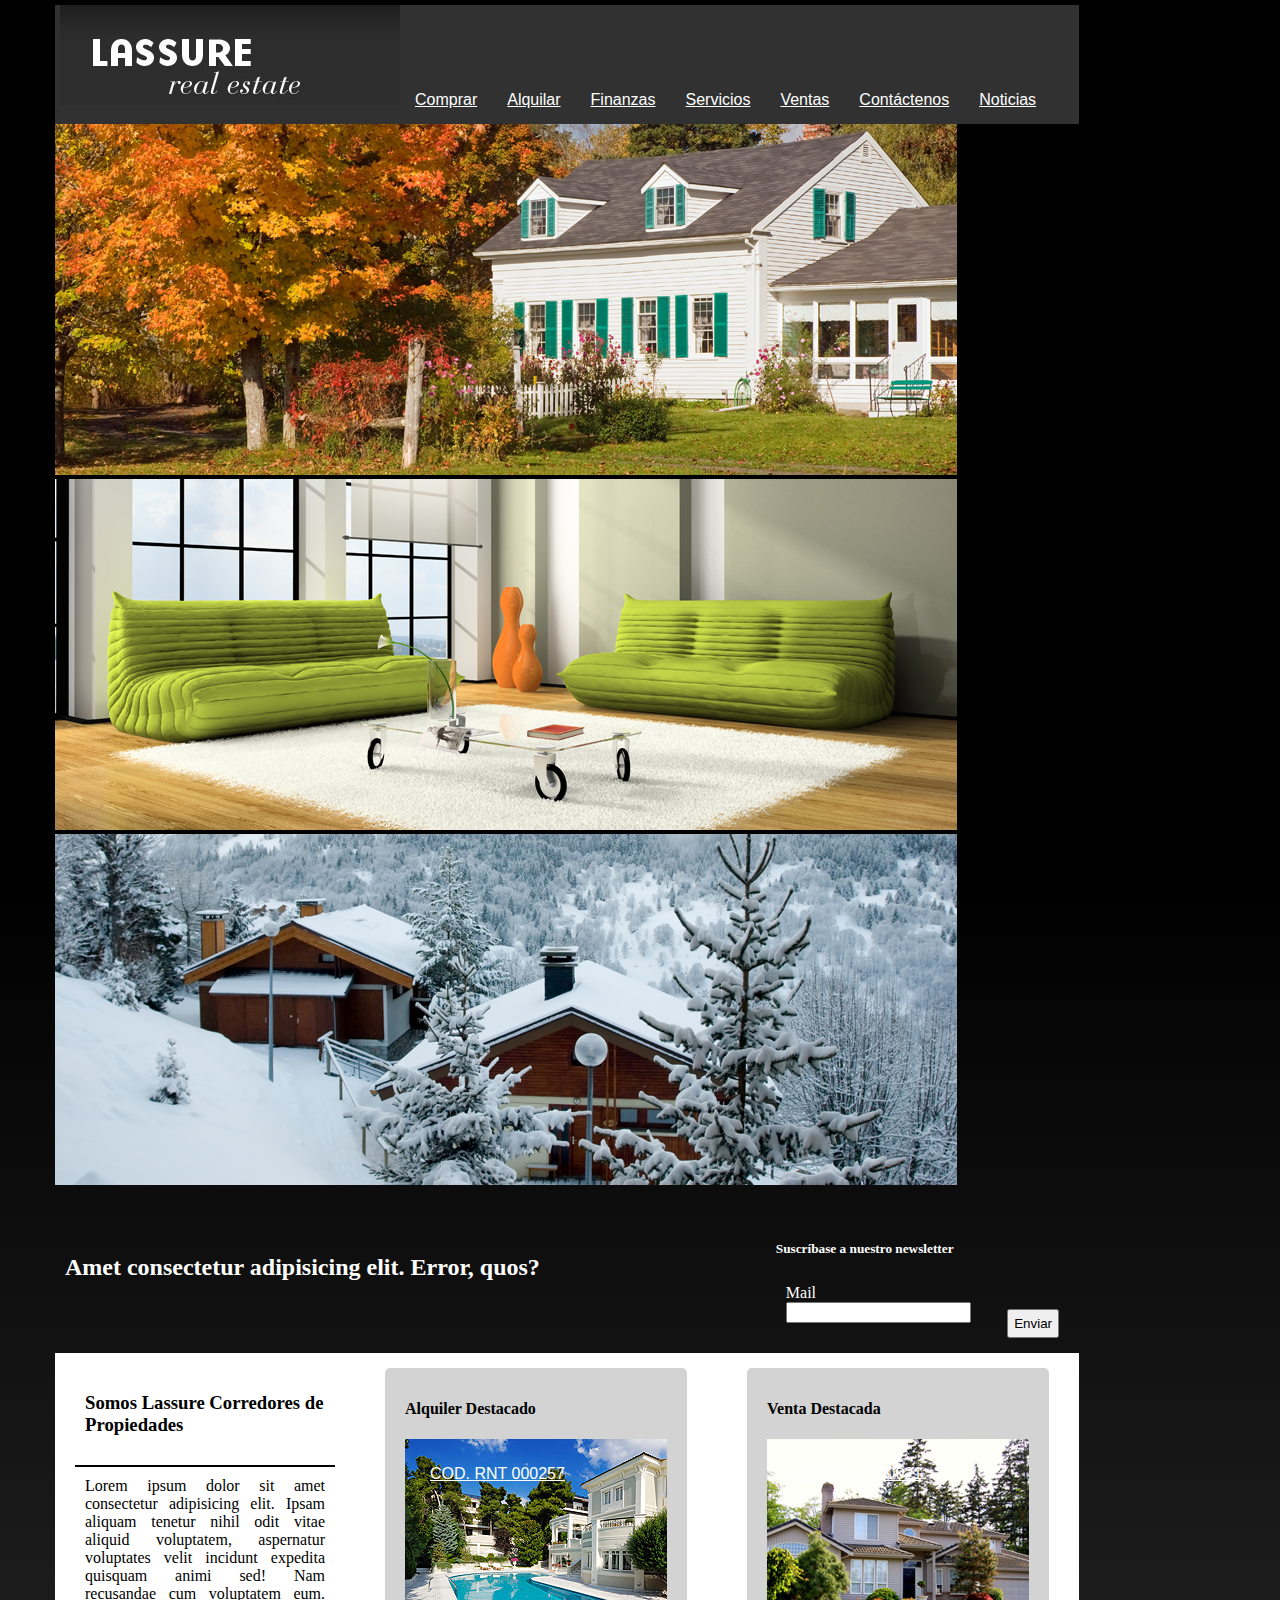
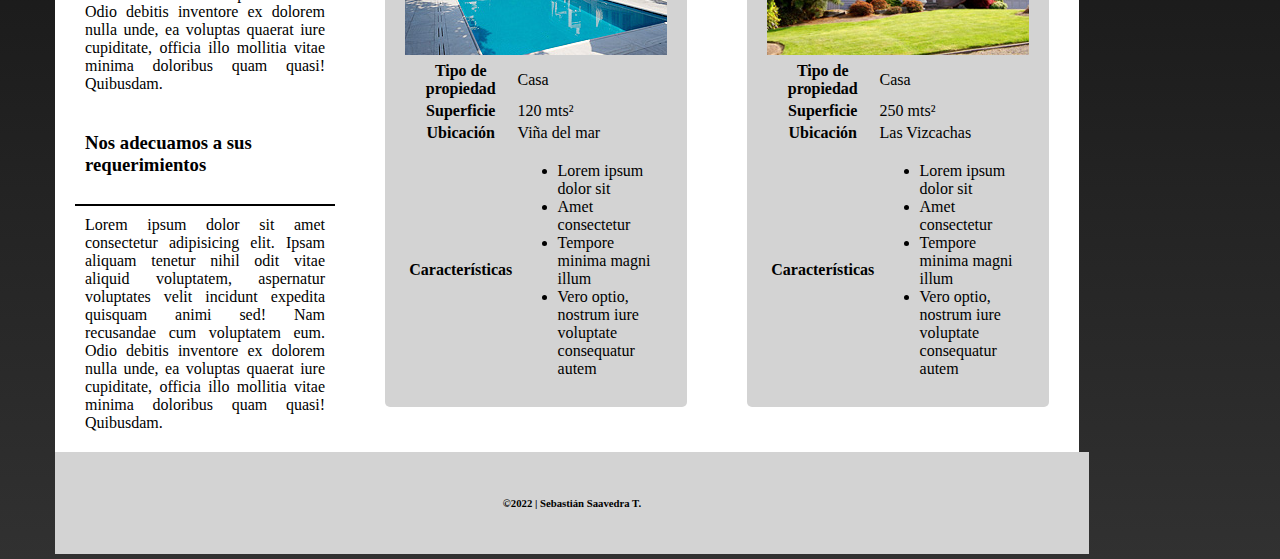
<file: index.html>
<!DOCTYPE html>
<html lang="en">
<head>
    <meta charset="UTF-8">
    <meta http-equiv="X-UA-Compatible" content="IE=edge">
    <meta name="viewport" content="width=device-width, initial-scale=1.0">
    <title>Lassure Corredores - Inicio - Evaluacion S. Saavedra</title>
    <!--estilos bootstrap-->
    <link href="https://cdn.jsdelivr.net/npm/bootstrap@5.1.3/dist/css/bootstrap.min.css" rel="stylesheet" integrity="sha384-1BmE4kWBq78iYhFldvKuhfTAU6auU8tT94WrHftjDbrCEXSU1oBoqyl2QvZ6jIW3" crossorigin="anonymous">
    <!--mi hoja de estilos-->
    <link rel="stylesheet" href="estilos.css">
    

</head>
<body class="body">
    <div>
        <!--header, marca y barra de navegacion-->
        <div class="header_1">
            <header>
                <a href="index.html"><img src="../recursos/img/logo.gif" alt="Lassure_Propiedades"></a>
                
            </header>
            <nav class="nav">
                <a class="link" href="/secciones/1_comprar.html">Comprar</a>
                <a class="link" href="/secciones/2_alquiler.html">Alquilar</a>                
                <a class="link"  href="/secciones/3_finanzas.html">Finanzas</a>
                <a class="link"  href="/secciones/4_servicios.html">Servicios</a>
                <a class="link"  href="/secciones/5_ventas.html">Ventas</a>
                <a class="link"  href="/secciones/6_contactenos.html">Cont&aacute;ctenos</a>
                <a class="link" href="/secciones/7_noticias.html">Noticias</a>
            </nav>
        </div>

        <!--slider-->
        <div>
            <div id="carouselExampleSlidesOnly" class="carousel slide" data-bs-ride="carousel">
                <div class="carousel-inner">
                  <div class="carousel-item active">
                    <img src="../recursos/img/header1.jpg" class="d-block w-100" alt="header1">
                  </div>
                  <div class="carousel-item">
                    <img src="../recursos/img/header2.jpg" class="d-block w-100" alt="header2">
                  </div>
                  <div class="carousel-item">
                    <img src="../recursos/img/header3.jpg" class="d-block w-100" alt="header3">
                  </div>
                </div>
            </div>

        </div>
        <!--subtitulo + newsletter-->
        <div class="barra_subtitulo">
            <div class="seccion_subtitulo">
                <h2>Amet consectetur adipisicing elit. Error, quos?</h2>
            </div>
            <div class="seccion_newsletter">
                <div>
                    <h5>Suscr&iacute;base a nuestro newsletter </h5>
                </div>
                <div class="formulario_newsletter">
                
                    <div>
                        <label for="E-mail">Mail</label>
                        <input type="email" class="form-control" id="email">
                    </div>
                    <div>
                        <button type="submit" class="btn btn-primary submit-button boton_enviar">Enviar</button>
                    </div>
                    
                </div>
            </div>
        </div>

        <!--el cuerpo, las 3 columnas con info y propiedades destacadas-->
        <div class="cuerpo_blanco">
            <!--columna de texto-->
            <div class="columna_texto">
                <div class="bloque_texto titulo_texto"><h3>Somos Lassure Corredores de Propiedades</h3></div>
                <div class="linea_divisoria"><!--linea divisoria--></div>
                <div class="bloque_texto">Lorem ipsum dolor sit amet consectetur adipisicing elit. Ipsam aliquam tenetur nihil odit vitae aliquid voluptatem, aspernatur voluptates velit incidunt expedita quisquam animi sed! Nam recusandae cum voluptatem eum. Odio debitis inventore ex dolorem nulla unde, ea voluptas quaerat iure cupiditate, officia illo mollitia vitae minima doloribus quam quasi! Quibusdam.</div>
                <div class="bloque_texto titulo_texto"><h3>Nos adecuamos a sus requerimientos</h3></div>
                <div class="linea_divisoria"><!--linea divisoria--></div>
                <div class="bloque_texto">Lorem ipsum dolor sit amet consectetur adipisicing elit. Ipsam aliquam tenetur nihil odit vitae aliquid voluptatem, aspernatur voluptates velit incidunt expedita quisquam animi sed! Nam recusandae cum voluptatem eum. Odio debitis inventore ex dolorem nulla unde, ea voluptas quaerat iure cupiditate, officia illo mollitia vitae minima doloribus quam quasi! Quibusdam.</div>
            </div>
            <!--columna de arriendo destacado-->
            <div class="columna_texto">
                <div class="bloque_destacado">
                    <div>
                        <div><h4>Alquiler Destacado</h4></div>
                        <div class="contenedor_imagen">
                            <div class="imagen"><img src="../recursos/img/photo1.jpg" alt="arriendo destacado"></div>
                            <div class="derecha texto_en_imagen"><p> <a class="link" href="#">COD. RNT 000257</a></p></div>
                        </div>                        
                    </div>
                    <div>
                        <table>
                            <tr><th>Tipo de propiedad</th>
                                <td>Casa</td>
                            <tr><th>Superficie</th>
                                <td>120 mts²</td> 
                            <tr><th>Ubicaci&oacute;n</th>
                                <td>Vi&ntilde;a del mar</td> 
                            <tr><th>Caracter&iacute;sticas</th>
                                <td>
                                    <ul>
                                        <li>Lorem ipsum dolor sit </li>
                                        <li>Amet consectetur</li>
                                        <li>Tempore minima magni illum </li>
                                        <li>Vero optio, nostrum iure voluptate consequatur autem</li>
                                    </ul>                            
                                </td>
                        </table>
                    </div>
                </div>                
            </div>

            <!--columna de venta destacada-->
            <div class="columna_texto">
                <div class="bloque_destacado">
                    <div>
                        <div><h4>Venta Destacada</h4></div>
                        <div class="contenedor_imagen">
                            <div class="imagen"><img src="../recursos/img/photo2.jpg" alt="venta destacada"></div>
                            <div class="derecha texto_en_imagen"><p><a class="link" href="#">COD. SLL 000021</a></p></div>
                        </div>
                        
                    </div>
                    <div>
                        <table>
                            <tr><th>Tipo de propiedad</th>
                                <td>Casa</td>
                            <tr><th>Superficie</th>
                                <td>250 mts²</td> 
                            <tr><th>Ubicaci&oacute;n</th>
                                <td>Las Vizcachas</td> 
                            <tr><th>Caracter&iacute;sticas</th>
                                <td>
                                    <ul>
                                        <li>Lorem ipsum dolor sit </li>
                                        <li>Amet consectetur</li>
                                        <li>Tempore minima magni illum </li>
                                        <li>Vero optio, nostrum iure voluptate consequatur autem</li>
                                    </ul>                            
                                </td>
                        </table>
                    </div>
                </div>                
            </div>
        </div>
        
        <!--Footer-->
        <div class="footer">

            <h6>©2022 | Sebasti&aacute;n Saavedra T.</h6>

        </div>




    </div>
    
<!--link javascript bundle-->
 <script src="https://cdn.jsdelivr.net/npm/bootstrap@5.1.3/dist/js/bootstrap.bundle.min.js" integrity="sha384-ka7Sk0Gln4gmtz2MlQnikT1wXgYsOg+OMhuP+IlRH9sENBO0LRn5q+8nbTov4+1p" crossorigin="anonymous"></script>
   
</body>
</html>
</file>
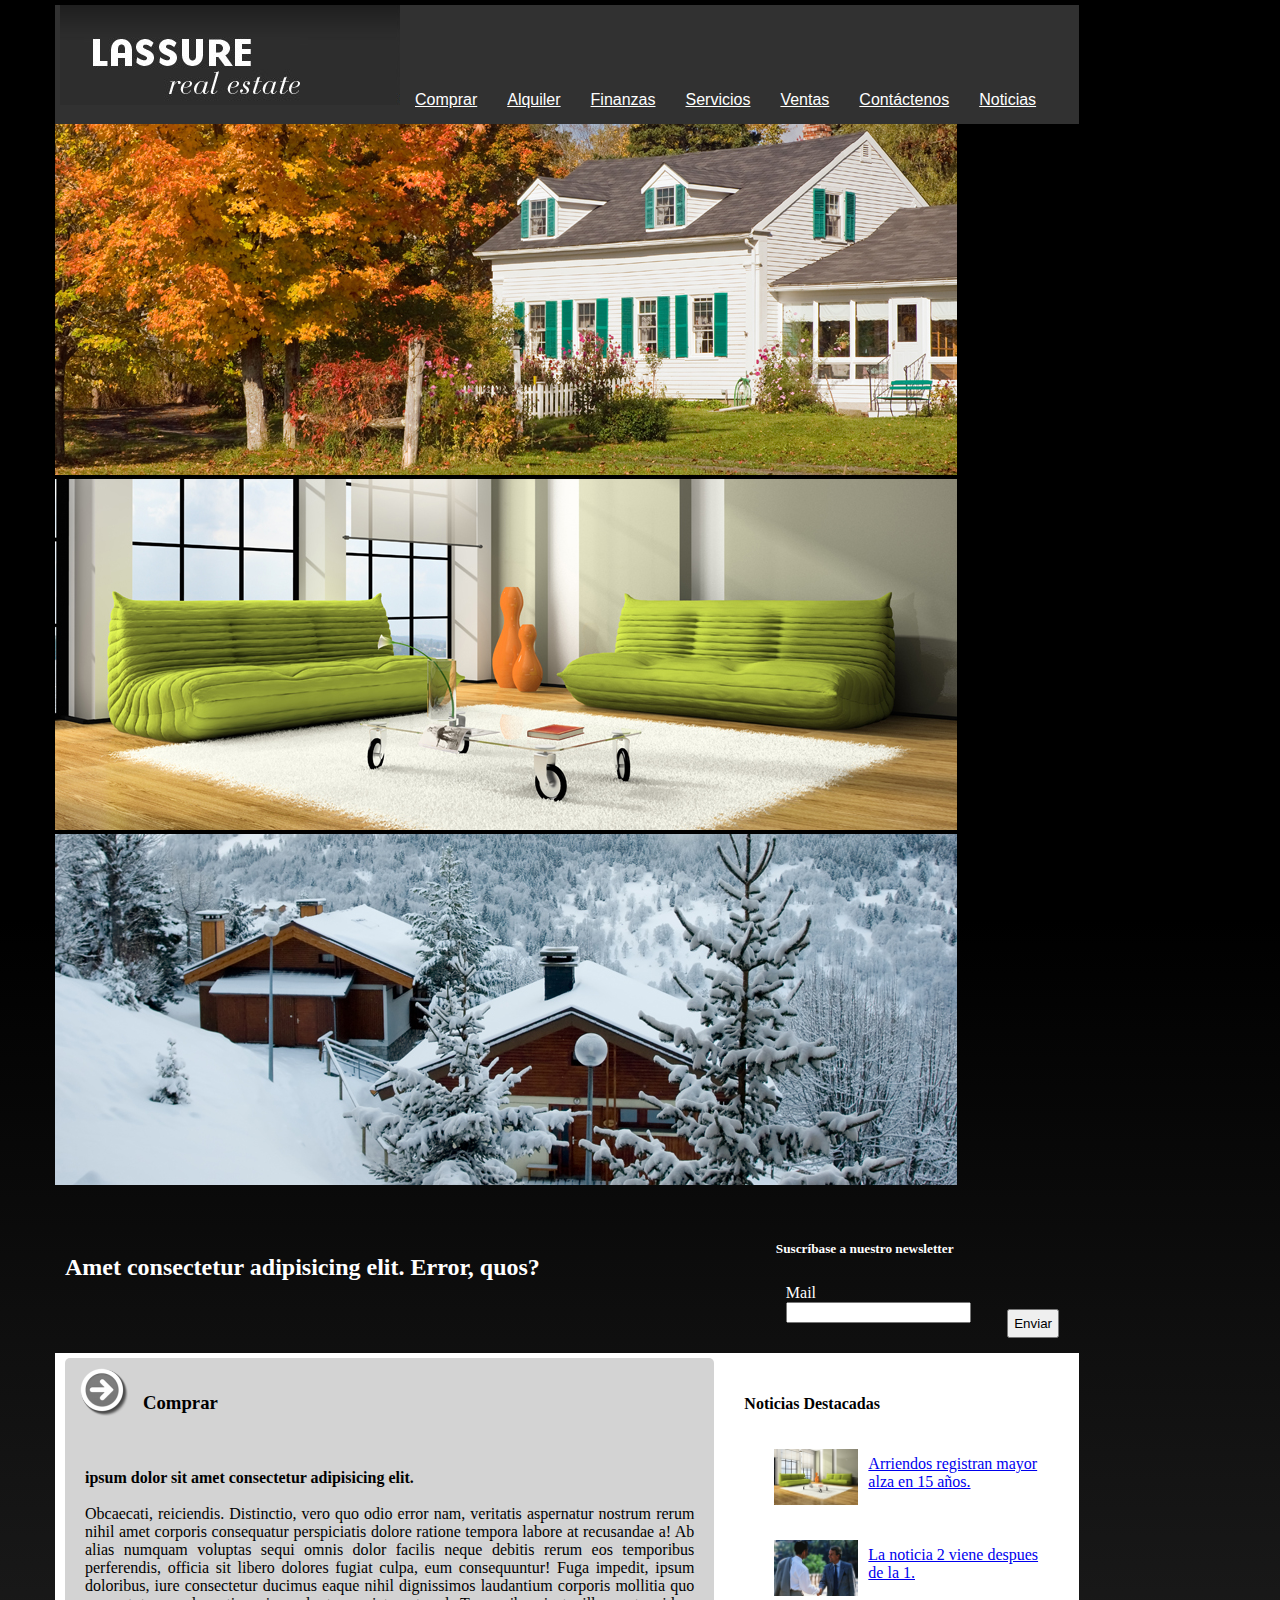
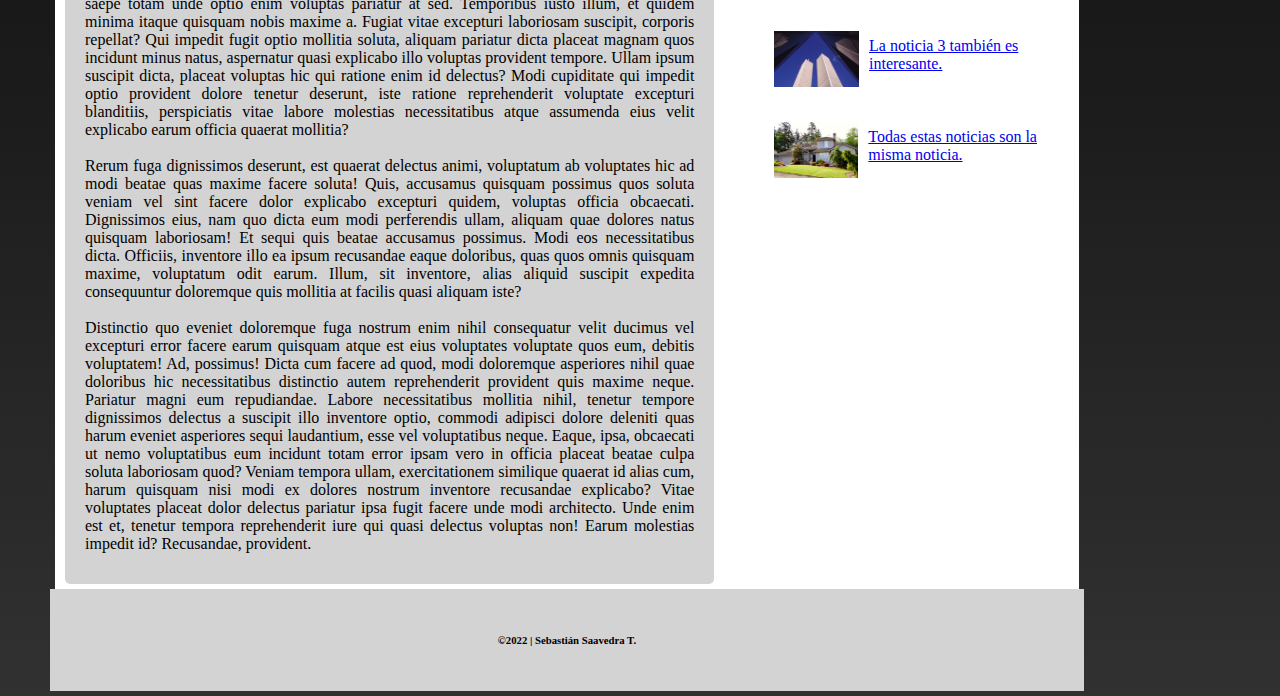
<file: secciones/1_comprar.html>
<!DOCTYPE html>
<html lang="en">
<head>
    <meta charset="UTF-8">
    <meta http-equiv="X-UA-Compatible" content="IE=edge">
    <meta name="viewport" content="width=device-width, initial-scale=1.0">
    <title>Comprar - Lassure Corredores</title>
    <!--estilos bootstrap-->
    <link href="https://cdn.jsdelivr.net/npm/bootstrap@5.1.3/dist/css/bootstrap.min.css" rel="stylesheet" integrity="sha384-1BmE4kWBq78iYhFldvKuhfTAU6auU8tT94WrHftjDbrCEXSU1oBoqyl2QvZ6jIW3" crossorigin="anonymous">
    <!--mi hoja de estilos-->
    <link rel="stylesheet" href="../estilos.css">
    <link rel="stylesheet" href="1_comprar.css">
    

</head>

<!--seccion comprar-->
<body class="body">
    <div>
        <!--header, marca y barra de navegacion-->
        <div class="header_1">
            <header>
                <a href="../index.html"><img src="../recursos/logo.gif" alt="Lassure_Propiedades"></a>
                
            </header>
            <nav class="nav">
                <a class="link" href="../secciones/1_comprar.html">Comprar</a>
                <a class="link" href="../secciones/2_alquiler.html">Alquiler</a>                
                <a class="link"  href="../secciones/3_finanzas.html">Finanzas</a>
                <a class="link"  href="../secciones/4_servicios.html">Servicios</a>
                <a class="link"  href="../secciones/5_ventas.html">Ventas</a>
                <a class="link"  href="../secciones/6_contactenos.html">Cont&aacute;ctenos</a>
                <a class="link" href="../secciones/7_noticias.html">Noticias</a>
            </nav>
        </div>

        <!--slider-->
        <div>
            <div id="carouselExampleSlidesOnly" class="carousel slide" data-bs-ride="carousel">
                <div class="carousel-inner">
                  <div class="carousel-item active">
                    <img src="../../recursos/img/header1.jpg" class="d-block w-100" alt="header1">
                  </div>
                  <div class="carousel-item">
                    <img src="../../recursos/img/header2.jpg" class="d-block w-100" alt="header2">
                  </div>
                  <div class="carousel-item">
                    <img src="../../recursos/img/header3.jpg" class="d-block w-100" alt="header3">
                  </div>
                </div>
            </div>

        </div>
        <!--subtitulo + newsletter-->
        <div class="barra_subtitulo">
            <div class="seccion_subtitulo">
                <h2>Amet consectetur adipisicing elit. Error, quos?</h2>
            </div>
            <div class="seccion_newsletter">
                <div>
                    <h5>Suscr&iacute;base a nuestro newsletter </h5>
                </div>
                <div class="formulario_newsletter">
                
                    <div>
                        <label for="email">Mail</label>
                        <input type="email" class="form-control" id="email">
                    </div>
                    <div>
                        <button type="submit" class="btn btn-primary submit-button boton_enviar">Enviar</button>
                    </div>
                    
                </div>
            </div>
        </div>

        <!--el cuerpo, las 2 columnas con info y noticias-->
        
        <div class="cuerpo_blanco">
            <!--columna de texto-->
            <div class="columna_texto_seccion">

                <div class="encabezado_seccion">
                    <div class="pointer"><img src="../recursos/design/next.png" alt="pointer"></div>
                    <div class="bloque_texto"><h3>Comprar</h3></div>
                </div>
                
                <div class="bloque_texto">
                    <p><b>ipsum dolor sit amet consectetur adipisicing elit.</b> <br><br> Obcaecati, reiciendis. Distinctio, vero quo odio error nam, veritatis aspernatur nostrum rerum nihil amet corporis consequatur perspiciatis dolore ratione tempora labore at recusandae a! Ab alias numquam voluptas sequi omnis dolor facilis neque debitis rerum eos temporibus perferendis, officia sit libero dolores fugiat culpa, eum consequuntur! Fuga impedit, ipsum doloribus, iure consectetur ducimus eaque nihil dignissimos laudantium corporis mollitia quo saepe totam unde optio enim voluptas pariatur at sed. Temporibus iusto illum, et quidem minima itaque quisquam nobis maxime a. Fugiat vitae excepturi laboriosam suscipit, corporis repellat? Qui impedit fugit optio mollitia soluta, aliquam pariatur dicta placeat magnam quos incidunt minus natus, aspernatur quasi explicabo illo voluptas provident tempore. Ullam ipsum suscipit dicta, placeat voluptas hic qui ratione enim id delectus? Modi cupiditate qui impedit optio provident dolore tenetur deserunt, iste ratione reprehenderit voluptate excepturi blanditiis, perspiciatis vitae labore molestias necessitatibus atque assumenda eius velit explicabo earum officia quaerat mollitia?<br><br> Rerum fuga dignissimos deserunt, est quaerat delectus animi, voluptatum ab voluptates hic ad modi beatae quas maxime facere soluta! Quis, accusamus quisquam possimus quos soluta veniam vel sint facere dolor explicabo excepturi quidem, voluptas officia obcaecati. Dignissimos eius, nam quo dicta eum modi perferendis ullam, aliquam quae dolores natus quisquam laboriosam! Et sequi quis beatae accusamus possimus. Modi eos necessitatibus dicta. Officiis, inventore illo ea ipsum recusandae eaque doloribus, quas quos omnis quisquam maxime, voluptatum odit earum. Illum, sit inventore, alias aliquid suscipit expedita consequuntur doloremque quis mollitia at facilis quasi aliquam iste? <br><br> Distinctio quo eveniet doloremque fuga nostrum enim nihil consequatur velit ducimus vel excepturi error facere earum quisquam atque est eius voluptates voluptate quos eum, debitis voluptatem! Ad, possimus! Dicta cum facere ad quod, modi doloremque asperiores nihil quae doloribus hic necessitatibus distinctio autem reprehenderit provident quis maxime neque. Pariatur magni eum repudiandae. Labore necessitatibus mollitia nihil, tenetur tempore dignissimos delectus a suscipit illo inventore optio, commodi adipisci dolore deleniti quas harum eveniet asperiores sequi laudantium, esse vel voluptatibus neque. Eaque, ipsa, obcaecati ut nemo voluptatibus eum incidunt totam error ipsam vero in officia placeat beatae culpa soluta laboriosam quod? Veniam tempora ullam, exercitationem similique quaerat id alias cum, harum quisquam nisi modi ex dolores nostrum inventore recusandae explicabo? Vitae voluptates placeat dolor delectus pariatur ipsa fugit facere unde modi architecto. Unde enim est et, tenetur tempora reprehenderit iure qui quasi delectus voluptas non! Earum molestias impedit id? Recusandae, provident.</p>
                </div>
            </div>

            <!--NOTICIAS DESTACADAS-->
            <div class="thumbnail_noticias">
                <div>

                    <div><h4>Noticias Destacadas</h4></div>
                    <div class="noticia">
                        <img class="imagen_noticia" src="../recursos/thumbs/comp1.jpg" alt="noticia">
                        <a href="https://www.portalinmobiliario.com/h/blog/arriendo-de-casas-registra-mayor-en-alza-de-precios-en-15-anos-inmob#landing_custom=tendencias-inmobiliarias"><p>Arriendos registran mayor alza en 15 años.</p></a>
                    </div>
                    <div class="noticia">
                        <img class="imagen_noticia" src="../recursos/thumbs/comp5.jpg" alt="noticia">
                        <a href="https://www.portalinmobiliario.com/h/blog/arriendo-de-casas-registra-mayor-en-alza-de-precios-en-15-anos-inmob#landing_custom=tendencias-inmobiliarias"><p>La noticia 2 viene despues de la 1.</p></a>
                    </div>
                    <div class="noticia">
                        <img class="imagen_noticia" src="../recursos/thumbs/comp6.jpg" alt="noticia">
                        <a href="https://www.portalinmobiliario.com/h/blog/arriendo-de-casas-registra-mayor-en-alza-de-precios-en-15-anos-inmob#landing_custom=tendencias-inmobiliarias"><p>La noticia 3 tambi&eacute;n es interesante.</p></a>
                    </div>
                    <div class="noticia">
                        <img class="imagen_noticia" src="../recursos/thumbs/comp2.jpg" alt="noticia">
                        <a href="https://www.portalinmobiliario.com/h/blog/arriendo-de-casas-registra-mayor-en-alza-de-precios-en-15-anos-inmob#landing_custom=tendencias-inmobiliarias"><p>Todas estas noticias son la misma noticia.</p></a>
                    </div>

                </div>  
                              
            </div>
            
        </div>

    </div>

    <!--Footer-->
    <div class="footer">
        <h6>©2022 | Sebasti&aacute;n Saavedra T.</h6>

    </div>
    
<!--link javascript bundle-->
 <script src="https://cdn.jsdelivr.net/npm/bootstrap@5.1.3/dist/js/bootstrap.bundle.min.js" integrity="sha384-ka7Sk0Gln4gmtz2MlQnikT1wXgYsOg+OMhuP+IlRH9sENBO0LRn5q+8nbTov4+1p" crossorigin="anonymous"></script>
   
</body>
</html>
</file>
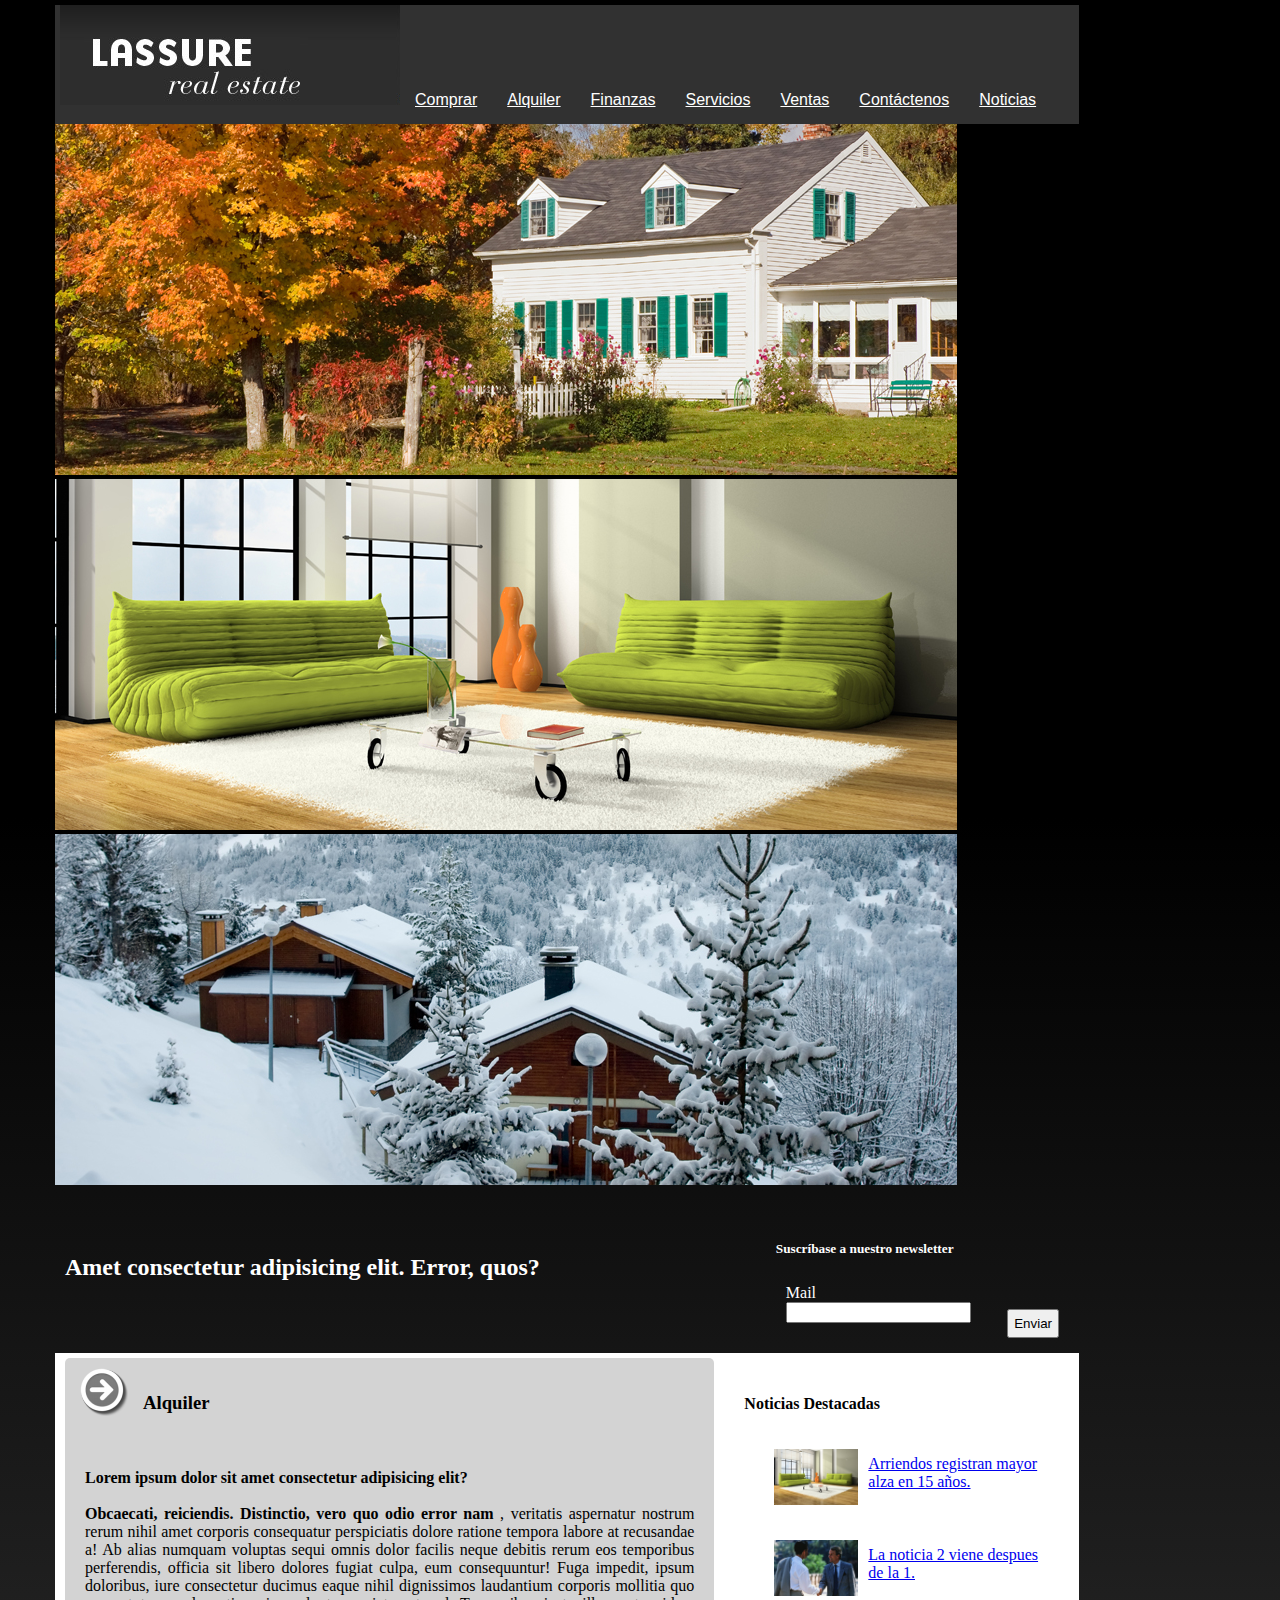
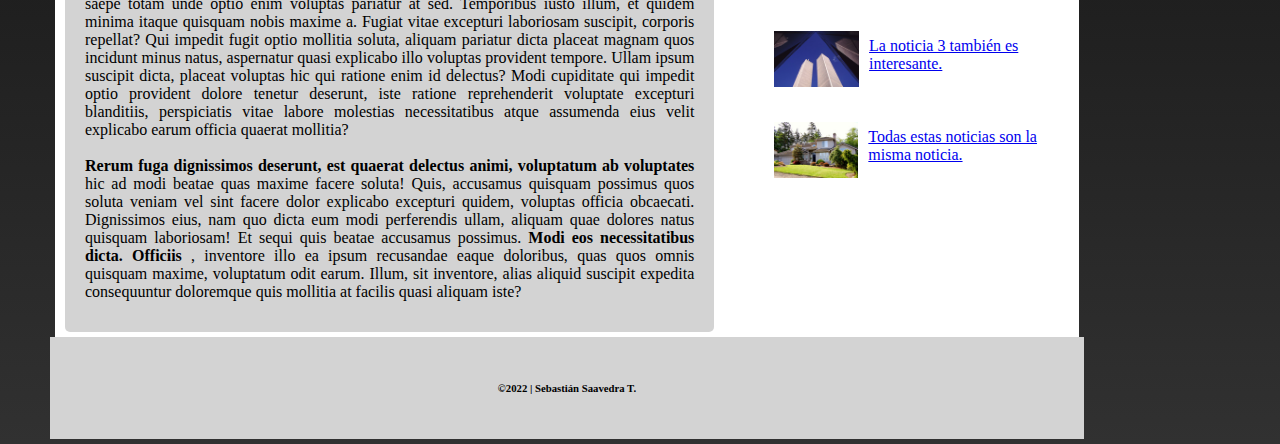
<file: secciones/2_alquiler.html>
<!DOCTYPE html>
<html lang="en">
<head>
    <meta charset="UTF-8">
    <meta http-equiv="X-UA-Compatible" content="IE=edge">
    <meta name="viewport" content="width=device-width, initial-scale=1.0">
    <title>Alquiler - Lassure Corredores</title>
    <!--estilos bootstrap-->
    <link href="https://cdn.jsdelivr.net/npm/bootstrap@5.1.3/dist/css/bootstrap.min.css" rel="stylesheet" integrity="sha384-1BmE4kWBq78iYhFldvKuhfTAU6auU8tT94WrHftjDbrCEXSU1oBoqyl2QvZ6jIW3" crossorigin="anonymous">
    <!--mi hoja de estilos-->
    <link rel="stylesheet" href="../estilos.css">
    <link rel="stylesheet" href="1_comprar.css">
    

</head>

<!--seccion alquiler-->
<body class="body">
    <div>
        <!--header, marca y barra de navegacion-->
        <div class="header_1">
            <header>
                <a href="../index.html"><img src="../recursos/logo.gif" alt="Lassure_Propiedades"></a>
                
            </header>
            <nav class="nav">
                <a class="link" href="../secciones/1_comprar.html">Comprar</a>
                <a class="link" href="../secciones/2_alquiler.html">Alquiler</a>                
                <a class="link"  href="../secciones/3_finanzas.html">Finanzas</a>
                <a class="link"  href="../secciones/4_servicios.html">Servicios</a>
                <a class="link"  href="../secciones/5_ventas.html">Ventas</a>
                <a class="link"  href="../secciones/6_contactenos.html">Cont&aacute;ctenos</a>
                <a class="link" href="../secciones/7_noticias.html">Noticias</a>
            </nav>
        </div>

        <!--slider-->
        <div>
            <div id="carouselExampleSlidesOnly" class="carousel slide" data-bs-ride="carousel">
                <div class="carousel-inner">
                  <div class="carousel-item active">
                    <img src="../../recursos/img/header1.jpg" class="d-block w-100" alt="header1">
                  </div>
                  <div class="carousel-item">
                    <img src="../../recursos/img/header2.jpg" class="d-block w-100" alt="header2">
                  </div>
                  <div class="carousel-item">
                    <img src="../../recursos/img/header3.jpg" class="d-block w-100" alt="header3">
                  </div>
                </div>
            </div>

        </div>
        <!--subtitulo + newsletter-->
        <div class="barra_subtitulo">
            <div class="seccion_subtitulo">
                <h2>Amet consectetur adipisicing elit. Error, quos?</h2>
            </div>
            <div class="seccion_newsletter">
                <div>
                    <h5>Suscr&iacute;base a nuestro newsletter </h5>
                </div>
                <div class="formulario_newsletter">
                
                    <div>
                        <label for="email">Mail</label>
                        <input type="email" class="form-control" id="email">
                    </div>
                    <div>
                        <button type="submit" class="btn btn-primary submit-button boton_enviar">Enviar</button>
                    </div>
                    
                </div>
            </div>
        </div>

        <!--el cuerpo, las 2 columnas con info y noticias-->
        
        <div class="cuerpo_blanco">
            <!--columna de texto-->
            <div class="columna_texto_seccion">

                <div class="encabezado_seccion">
                    <div class="pointer"><img src="../recursos/design/next.png" alt="pointer"></div>
                    <div class="bloque_texto"><h3>Alquiler</h3></div>
                </div>
                
                <div class="bloque_texto">
                    <p><b>Lorem ipsum dolor sit amet consectetur adipisicing elit?</b><br><br> <b>Obcaecati, reiciendis. Distinctio, vero quo odio error nam</b> , veritatis aspernatur nostrum rerum nihil amet corporis consequatur perspiciatis dolore ratione tempora labore at recusandae a! Ab alias numquam voluptas sequi omnis dolor facilis neque debitis rerum eos temporibus perferendis, officia sit libero dolores fugiat culpa, eum consequuntur! Fuga impedit, ipsum doloribus, iure consectetur ducimus eaque nihil dignissimos laudantium corporis mollitia quo saepe totam unde optio enim voluptas pariatur at sed. Temporibus iusto illum, et quidem minima itaque quisquam nobis maxime a. Fugiat vitae excepturi laboriosam suscipit, corporis repellat? Qui impedit fugit optio mollitia soluta, aliquam pariatur dicta placeat magnam quos incidunt minus natus, aspernatur quasi explicabo illo voluptas provident tempore. Ullam ipsum suscipit dicta, placeat voluptas hic qui ratione enim id delectus? Modi cupiditate qui impedit optio provident dolore tenetur deserunt, iste ratione reprehenderit voluptate excepturi blanditiis, perspiciatis vitae labore molestias necessitatibus atque assumenda eius velit explicabo earum officia quaerat mollitia?<br><br> <b>Rerum fuga dignissimos deserunt, est quaerat delectus animi, voluptatum ab voluptates</b>  hic ad modi beatae quas maxime facere soluta! Quis, accusamus quisquam possimus quos soluta veniam vel sint facere dolor explicabo excepturi quidem, voluptas officia obcaecati. Dignissimos eius, nam quo dicta eum modi perferendis ullam, aliquam quae dolores natus quisquam laboriosam! Et sequi quis beatae accusamus possimus. <b>Modi eos necessitatibus dicta. Officiis</b> , inventore illo ea ipsum recusandae eaque doloribus, quas quos omnis quisquam maxime, voluptatum odit earum. Illum, sit inventore, alias aliquid suscipit expedita consequuntur doloremque quis mollitia at facilis quasi aliquam iste?</p>
                </div>
            </div>

            <!--NOTICIAS DESTACADAS-->
            <div class="thumbnail_noticias">
                <div>

                    <div><h4>Noticias Destacadas</h4></div>
                    <div class="noticia">
                        <img class="imagen_noticia" src="../recursos/thumbs/comp1.jpg" alt="noticia">
                        <a href="https://www.portalinmobiliario.com/h/blog/arriendo-de-casas-registra-mayor-en-alza-de-precios-en-15-anos-inmob#landing_custom=tendencias-inmobiliarias"><p>Arriendos registran mayor alza en 15 años.</p></a>
                    </div>
                    <div class="noticia">
                        <img class="imagen_noticia" src="../recursos/thumbs/comp5.jpg" alt="noticia">
                        <a href="https://www.portalinmobiliario.com/h/blog/arriendo-de-casas-registra-mayor-en-alza-de-precios-en-15-anos-inmob#landing_custom=tendencias-inmobiliarias"><p>La noticia 2 viene despues de la 1.</p></a>
                    </div>
                    <div class="noticia">
                        <img class="imagen_noticia" src="../recursos/thumbs/comp6.jpg" alt="noticia">
                        <a href="https://www.portalinmobiliario.com/h/blog/arriendo-de-casas-registra-mayor-en-alza-de-precios-en-15-anos-inmob#landing_custom=tendencias-inmobiliarias"><p>La noticia 3 tambi&eacute;n es interesante.</p></a>
                    </div>
                    <div class="noticia">
                        <img class="imagen_noticia" src="../recursos/thumbs/comp2.jpg" alt="noticia">
                        <a href="https://www.portalinmobiliario.com/h/blog/arriendo-de-casas-registra-mayor-en-alza-de-precios-en-15-anos-inmob#landing_custom=tendencias-inmobiliarias"><p>Todas estas noticias son la misma noticia.</p></a>
                    </div>

                </div>  
                              
            </div>
            
        </div>

    </div>

    <!--Footer-->
    <div class="footer">
        <h6>©2022 | Sebasti&aacute;n Saavedra T.</h6>

    </div>
    
<!--link javascript bundle-->
 <script src="https://cdn.jsdelivr.net/npm/bootstrap@5.1.3/dist/js/bootstrap.bundle.min.js" integrity="sha384-ka7Sk0Gln4gmtz2MlQnikT1wXgYsOg+OMhuP+IlRH9sENBO0LRn5q+8nbTov4+1p" crossorigin="anonymous"></script>
   
</body>
</html>
</file>
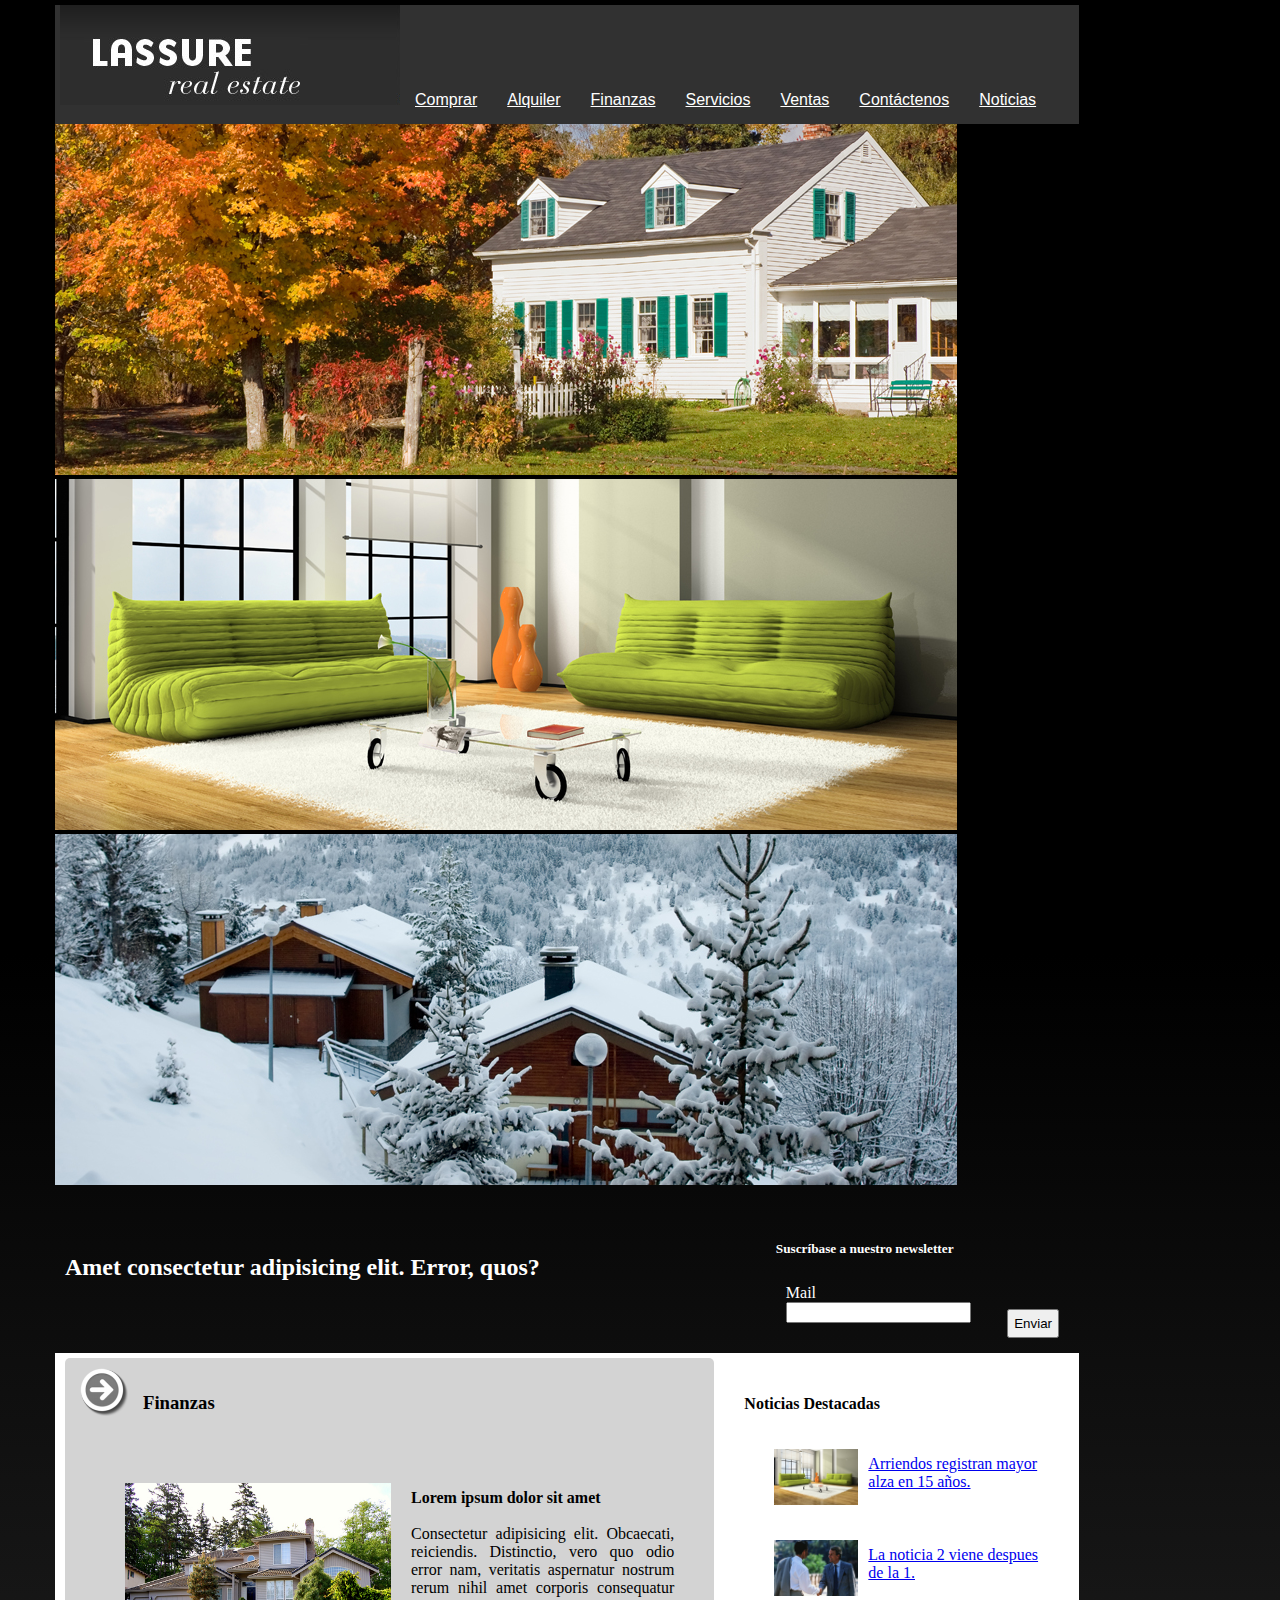
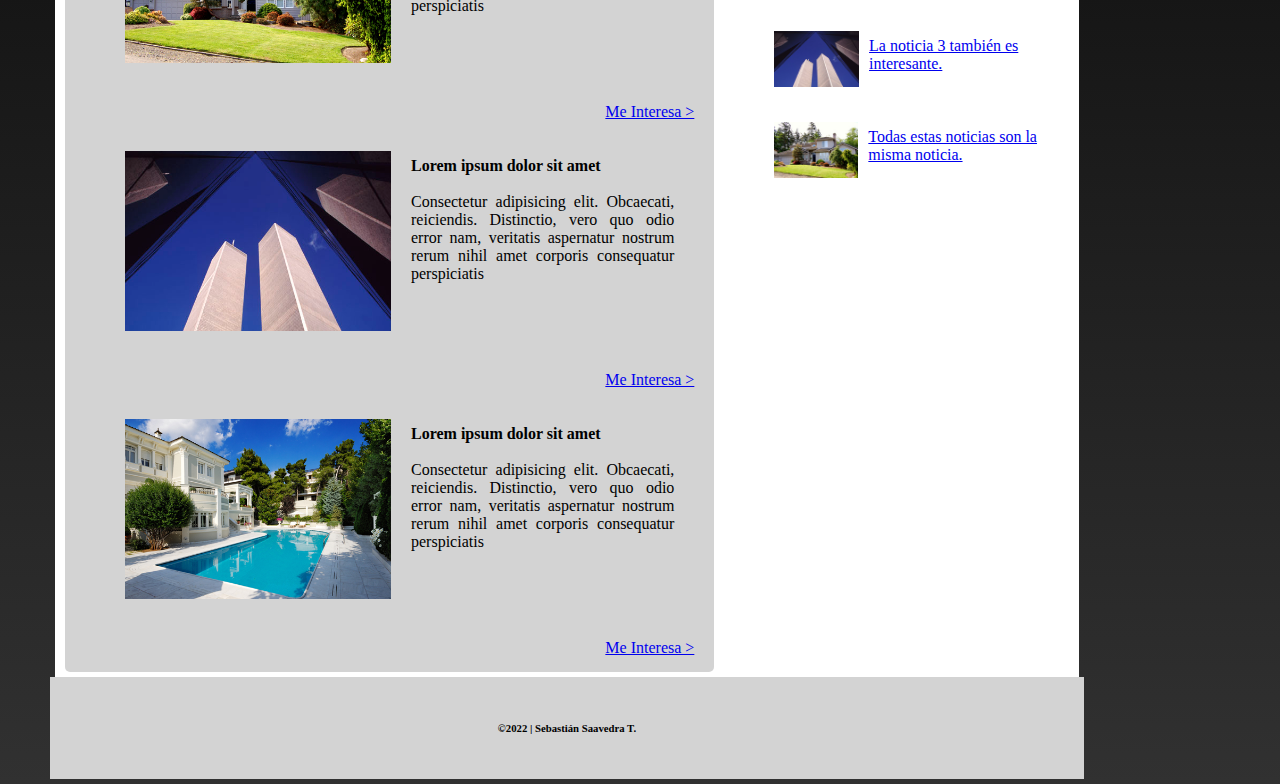
<file: secciones/3_finanzas.html>
<!DOCTYPE html>
<html lang="en">
<head>
    <meta charset="UTF-8">
    <meta http-equiv="X-UA-Compatible" content="IE=edge">
    <meta name="viewport" content="width=device-width, initial-scale=1.0">
    <title>Finanzas - Lassure Corredores</title>
    <!--estilos bootstrap-->
    <link href="https://cdn.jsdelivr.net/npm/bootstrap@5.1.3/dist/css/bootstrap.min.css" rel="stylesheet" integrity="sha384-1BmE4kWBq78iYhFldvKuhfTAU6auU8tT94WrHftjDbrCEXSU1oBoqyl2QvZ6jIW3" crossorigin="anonymous">
    <!--mi hoja de estilos-->
    <link rel="stylesheet" href="../estilos.css">
    <link rel="stylesheet" href="1_comprar.css">
    

</head>

<!--seccion comprar-->
<body class="body">
    <div>
        <!--header, marca y barra de navegacion-->
        <div class="header_1">
            <header>
                <a href="../index.html"><img src="../recursos/logo.gif" alt="Lassure_Propiedades"></a>
                
            </header>
            <nav class="nav">
                <a class="link" href="../secciones/1_comprar.html">Comprar</a>
                <a class="link" href="../secciones/2_alquiler.html">Alquiler</a>                
                <a class="link"  href="../secciones/3_finanzas.html">Finanzas</a>
                <a class="link"  href="../secciones/4_servicios.html">Servicios</a>
                <a class="link"  href="../secciones/5_ventas.html">Ventas</a>
                <a class="link"  href="../secciones/6_contactenos.html">Cont&aacute;ctenos</a>
                <a class="link" href="../secciones/7_noticias.html">Noticias</a>
            </nav>
        </div>

        <!--slider-->
        <div>
            <div id="carouselExampleSlidesOnly" class="carousel slide" data-bs-ride="carousel">
                <div class="carousel-inner">
                  <div class="carousel-item active">
                    <img src="../../recursos/img/header1.jpg" class="d-block w-100" alt="header1">
                  </div>
                  <div class="carousel-item">
                    <img src="../../recursos/img/header2.jpg" class="d-block w-100" alt="header2">
                  </div>
                  <div class="carousel-item">
                    <img src="../../recursos/img/header3.jpg" class="d-block w-100" alt="header3">
                  </div>
                </div>
            </div>

        </div>
        <!--subtitulo + newsletter-->
        <div class="barra_subtitulo">
            <div class="seccion_subtitulo">
                <h2>Amet consectetur adipisicing elit. Error, quos?</h2>
            </div>
            <div class="seccion_newsletter">
                <div>
                    <h5>Suscr&iacute;base a nuestro newsletter </h5>
                </div>
                <div class="formulario_newsletter">
                
                    <div>
                        <label for="email">Mail</label>
                        <input type="email" class="form-control" id="email">
                    </div>
                    <div>
                        <button type="submit" class="btn btn-primary submit-button boton_enviar">Enviar</button>
                    </div>
                    
                </div>
            </div>
        </div>

        <!--el cuerpo, las 2 columnas con info y noticias-->
        
        <div class="cuerpo_blanco">
            <!--columna de texto-->
            <div class="columna_texto_seccion">

                <div class="encabezado_seccion">
                    <div class="pointer"><img src="../recursos/design/next.png" alt="pointer"></div>
                    <div class="bloque_texto"><h3>Finanzas</h3></div>
                </div>
                
                <div class="bloque_texto">

                    <div class=".bloque_finanzas1">
                        <div class="bloque_finanzas2">
                            <img class="imagen_finanzas" src="/recursos/big/comp2-big.jpg" alt="imagen">
                            <p><b>Lorem ipsum dolor sit amet</b> <br><br> Consectetur adipisicing elit. Obcaecati, reiciendis. Distinctio, vero quo odio error nam, veritatis aspernatur nostrum rerum nihil amet corporis consequatur perspiciatis</p>
                        </div>
                        <div class="bloque_finanzas3">
                            <a href="../secciones/6_contactenos.html">Me Interesa ></a>
                        </div>
                    </div>
                    <div class=".bloque_finanzas1">
                        <div class="bloque_finanzas2">
                            <img class="imagen_finanzas" src="/recursos/big/comp6-big.jpg" alt="imagen">
                            <p><b>Lorem ipsum dolor sit amet</b> <br><br> Consectetur adipisicing elit. Obcaecati, reiciendis. Distinctio, vero quo odio error nam, veritatis aspernatur nostrum rerum nihil amet corporis consequatur perspiciatis</p>
                        </div>
                        <div class="bloque_finanzas3">
                            <a href="../secciones/6_contactenos.html">Me Interesa ></a>
                        </div>
                    </div>
                    <div class=".bloque_finanzas1">
                        <div class="bloque_finanzas2">
                            <img class="imagen_finanzas" src="/recursos/big/comp3-big.jpg" alt="imagen">
                            <p><b>Lorem ipsum dolor sit amet</b> <br><br> Consectetur adipisicing elit. Obcaecati, reiciendis. Distinctio, vero quo odio error nam, veritatis aspernatur nostrum rerum nihil amet corporis consequatur perspiciatis</p>
                        </div>
                        <div class="bloque_finanzas3">
                            <a href="../secciones/6_contactenos.html">Me Interesa ></a>
                        </div>
                    </div>

                      
                </div>
            </div>

            <!--NOTICIAS DESTACADAS-->
            <div class="thumbnail_noticias">
                <div>

                    <div><h4>Noticias Destacadas</h4></div>
                    <div class="noticia">
                        <img class="imagen_noticia" src="../recursos/thumbs/comp1.jpg" alt="noticia">
                        <a href="https://www.portalinmobiliario.com/h/blog/arriendo-de-casas-registra-mayor-en-alza-de-precios-en-15-anos-inmob#landing_custom=tendencias-inmobiliarias"><p>Arriendos registran mayor alza en 15 años.</p></a>
                    </div>
                    <div class="noticia">
                        <img class="imagen_noticia" src="../recursos/thumbs/comp5.jpg" alt="noticia">
                        <a href="https://www.portalinmobiliario.com/h/blog/arriendo-de-casas-registra-mayor-en-alza-de-precios-en-15-anos-inmob#landing_custom=tendencias-inmobiliarias"><p>La noticia 2 viene despues de la 1.</p></a>
                    </div>
                    <div class="noticia">
                        <img class="imagen_noticia" src="../recursos/thumbs/comp6.jpg" alt="noticia">
                        <a href="https://www.portalinmobiliario.com/h/blog/arriendo-de-casas-registra-mayor-en-alza-de-precios-en-15-anos-inmob#landing_custom=tendencias-inmobiliarias"><p>La noticia 3 tambi&eacute;n es interesante.</p></a>
                    </div>
                    <div class="noticia">
                        <img class="imagen_noticia" src="../recursos/thumbs/comp2.jpg" alt="noticia">
                        <a href="https://www.portalinmobiliario.com/h/blog/arriendo-de-casas-registra-mayor-en-alza-de-precios-en-15-anos-inmob#landing_custom=tendencias-inmobiliarias"><p>Todas estas noticias son la misma noticia.</p></a>
                    </div>

                </div>  
                              
            </div>
            
        </div>

    </div>

    <!--Footer-->
    <div class="footer">
        <h6>©2022 | Sebasti&aacute;n Saavedra T.</h6>

    </div>
    
<!--link javascript bundle-->
 <script src="https://cdn.jsdelivr.net/npm/bootstrap@5.1.3/dist/js/bootstrap.bundle.min.js" integrity="sha384-ka7Sk0Gln4gmtz2MlQnikT1wXgYsOg+OMhuP+IlRH9sENBO0LRn5q+8nbTov4+1p" crossorigin="anonymous"></script>
   
</body>
</html>
</file>
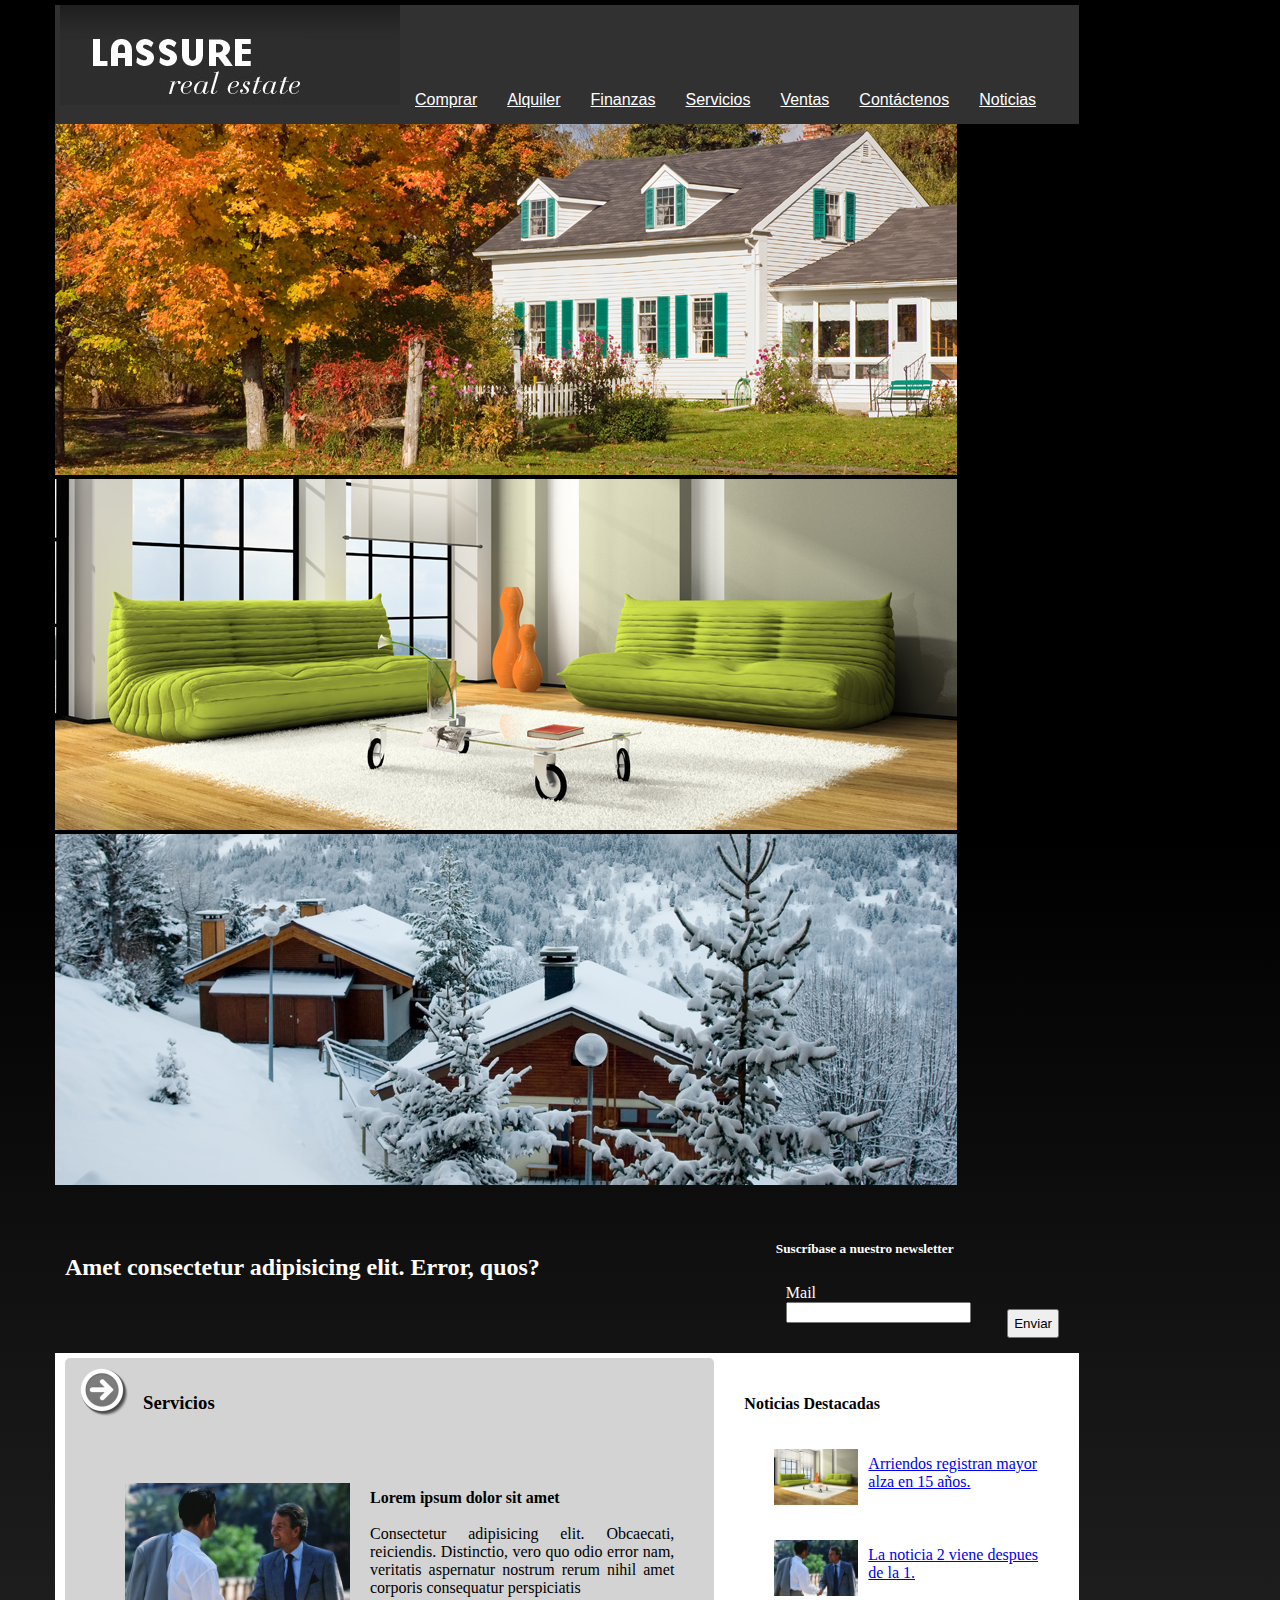
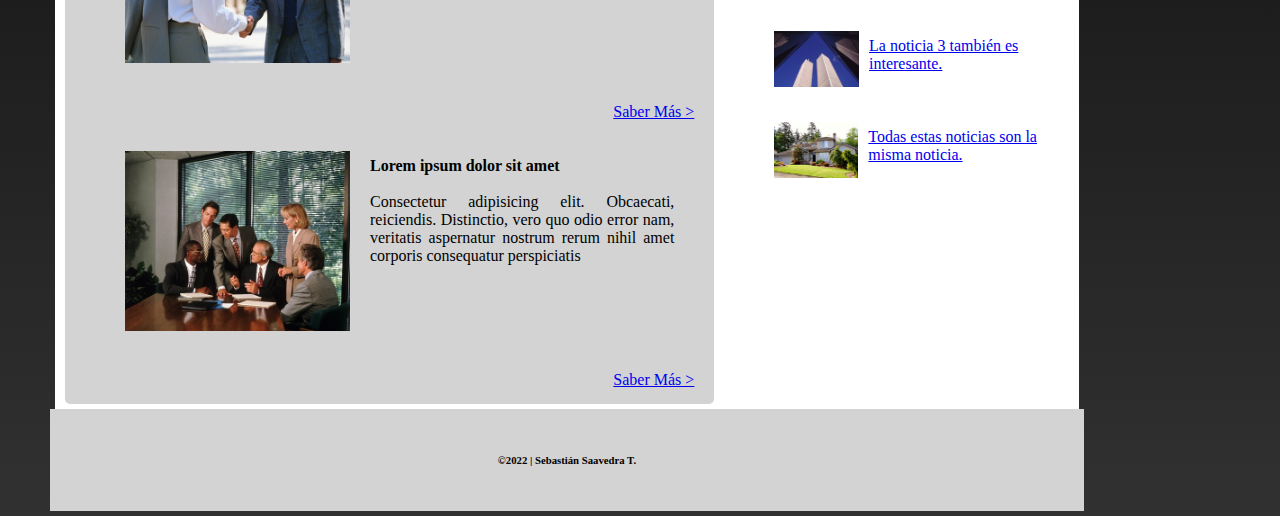
<file: secciones/4_servicios.html>
<!DOCTYPE html>
<html lang="en">
<head>
    <meta charset="UTF-8">
    <meta http-equiv="X-UA-Compatible" content="IE=edge">
    <meta name="viewport" content="width=device-width, initial-scale=1.0">
    <title>Servicios - Lassure Corredores</title>
    <!--estilos bootstrap-->
    <link href="https://cdn.jsdelivr.net/npm/bootstrap@5.1.3/dist/css/bootstrap.min.css" rel="stylesheet" integrity="sha384-1BmE4kWBq78iYhFldvKuhfTAU6auU8tT94WrHftjDbrCEXSU1oBoqyl2QvZ6jIW3" crossorigin="anonymous">
    <!--mi hoja de estilos-->
    <link rel="stylesheet" href="../estilos.css">
    <link rel="stylesheet" href="1_comprar.css">
    

</head>

<!--seccion alquiler-->
<body class="body">
    <div>
        <!--header, marca y barra de navegacion-->
        <div class="header_1">
            <header>
                <a href="../index.html"><img src="../recursos/logo.gif" alt="Lassure_Propiedades"></a>
                
            </header>
            <nav class="nav">
                <a class="link" href="../secciones/1_comprar.html">Comprar</a>
                <a class="link" href="../secciones/2_alquiler.html">Alquiler</a>                
                <a class="link"  href="../secciones/3_finanzas.html">Finanzas</a>
                <a class="link"  href="../secciones/4_servicios.html">Servicios</a>
                <a class="link"  href="../secciones/5_ventas.html">Ventas</a>
                <a class="link"  href="../secciones/6_contactenos.html">Cont&aacute;ctenos</a>
                <a class="link" href="../secciones/7_noticias.html">Noticias</a>
            </nav>
        </div>

        <!--slider-->
        <div>
            <div id="carouselExampleSlidesOnly" class="carousel slide" data-bs-ride="carousel">
                <div class="carousel-inner">
                  <div class="carousel-item active">
                    <img src="../../recursos/img/header1.jpg" class="d-block w-100" alt="header1">
                  </div>
                  <div class="carousel-item">
                    <img src="../../recursos/img/header2.jpg" class="d-block w-100" alt="header2">
                  </div>
                  <div class="carousel-item">
                    <img src="../../recursos/img/header3.jpg" class="d-block w-100" alt="header3">
                  </div>
                </div>
            </div>

        </div>
        <!--subtitulo + newsletter-->
        <div class="barra_subtitulo">
            <div class="seccion_subtitulo">
                <h2>Amet consectetur adipisicing elit. Error, quos?</h2>
            </div>
            <div class="seccion_newsletter">
                <div>
                    <h5>Suscr&iacute;base a nuestro newsletter </h5>
                </div>
                <div class="formulario_newsletter">
                
                    <div>
                        <label for="email">Mail</label>
                        <input type="email" class="form-control" id="email">
                    </div>
                    <div>
                        <button type="submit" class="btn btn-primary submit-button boton_enviar">Enviar</button>
                    </div>
                    
                </div>
            </div>
        </div>

        <!--el cuerpo, las 2 columnas con info y noticias-->
        
        <div class="cuerpo_blanco">
            <!--columna de texto-->
            <div class="columna_texto_seccion">

                <div class="encabezado_seccion">
                    <div class="pointer"><img src="../recursos/design/next.png" alt="pointer"></div>
                    <div class="bloque_texto"><h3>Servicios</h3></div>
                </div>
                
                <div class="bloque_texto">

                    <div class=".bloque_finanzas1">
                        <div class="bloque_finanzas2">
                            <img class="imagen_finanzas" src="/recursos/big/comp5-big.jpg" alt="imagen">
                            <p><b>Lorem ipsum dolor sit amet</b> <br><br> Consectetur adipisicing elit. Obcaecati, reiciendis. Distinctio, vero quo odio error nam, veritatis aspernatur nostrum rerum nihil amet corporis consequatur perspiciatis</p>
                        </div>
                        <div class="bloque_finanzas3">
                            <a href="../secciones/6_contactenos.html">Saber M&aacute;s ></a>
                        </div>
                    </div>
                    <div class=".bloque_finanzas1">
                        <div class="bloque_finanzas2">
                            <img class="imagen_finanzas" src="/recursos/big/comp4-big.jpg" alt="imagen">
                            <p><b>Lorem ipsum dolor sit amet</b> <br><br> Consectetur adipisicing elit. Obcaecati, reiciendis. Distinctio, vero quo odio error nam, veritatis aspernatur nostrum rerum nihil amet corporis consequatur perspiciatis</p>
                        </div>
                        <div class="bloque_finanzas3">
                            <a href="../secciones/6_contactenos.html">Saber M&aacute;s ></a>
                        </div>
                    </div>                      
                </div>
            </div>

            <!--NOTICIAS DESTACADAS-->
            <div class="thumbnail_noticias">
                <div>

                    <div><h4>Noticias Destacadas</h4></div>
                    <div class="noticia">
                        <img class="imagen_noticia" src="../recursos/thumbs/comp1.jpg" alt="noticia">
                        <a href="https://www.portalinmobiliario.com/h/blog/arriendo-de-casas-registra-mayor-en-alza-de-precios-en-15-anos-inmob#landing_custom=tendencias-inmobiliarias"><p>Arriendos registran mayor alza en 15 años.</p></a>
                    </div>
                    <div class="noticia">
                        <img class="imagen_noticia" src="../recursos/thumbs/comp5.jpg" alt="noticia">
                        <a href="https://www.portalinmobiliario.com/h/blog/arriendo-de-casas-registra-mayor-en-alza-de-precios-en-15-anos-inmob#landing_custom=tendencias-inmobiliarias"><p>La noticia 2 viene despues de la 1.</p></a>
                    </div>
                    <div class="noticia">
                        <img class="imagen_noticia" src="../recursos/thumbs/comp6.jpg" alt="noticia">
                        <a href="https://www.portalinmobiliario.com/h/blog/arriendo-de-casas-registra-mayor-en-alza-de-precios-en-15-anos-inmob#landing_custom=tendencias-inmobiliarias"><p>La noticia 3 tambi&eacute;n es interesante.</p></a>
                    </div>
                    <div class="noticia">
                        <img class="imagen_noticia" src="../recursos/thumbs/comp2.jpg" alt="noticia">
                        <a href="https://www.portalinmobiliario.com/h/blog/arriendo-de-casas-registra-mayor-en-alza-de-precios-en-15-anos-inmob#landing_custom=tendencias-inmobiliarias"><p>Todas estas noticias son la misma noticia.</p></a>
                    </div>

                </div>  
                              
            </div>
            
        </div>

    </div>

    <!--Footer-->
    <div class="footer">
        <h6>©2022 | Sebasti&aacute;n Saavedra T.</h6>

    </div>
    
<!--link javascript bundle-->
 <script src="https://cdn.jsdelivr.net/npm/bootstrap@5.1.3/dist/js/bootstrap.bundle.min.js" integrity="sha384-ka7Sk0Gln4gmtz2MlQnikT1wXgYsOg+OMhuP+IlRH9sENBO0LRn5q+8nbTov4+1p" crossorigin="anonymous"></script>
   
</body>
</html>
</file>
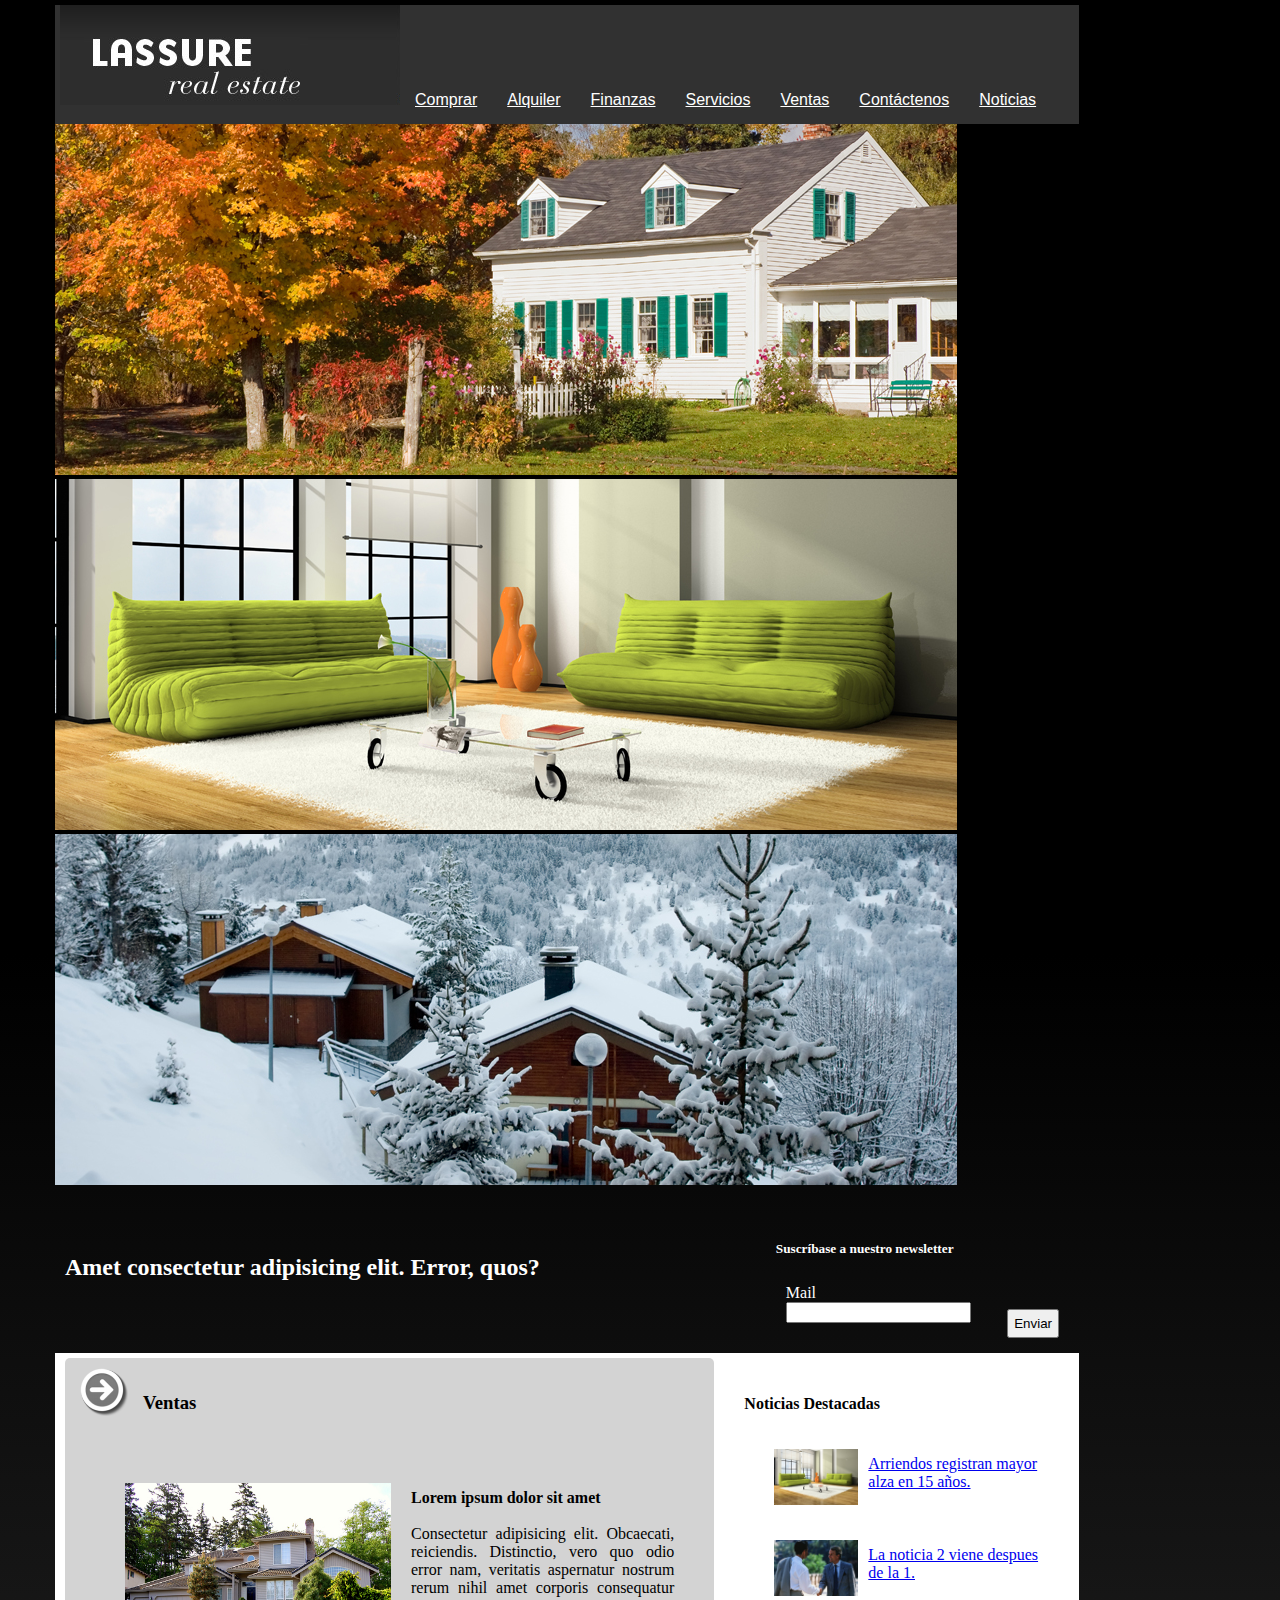
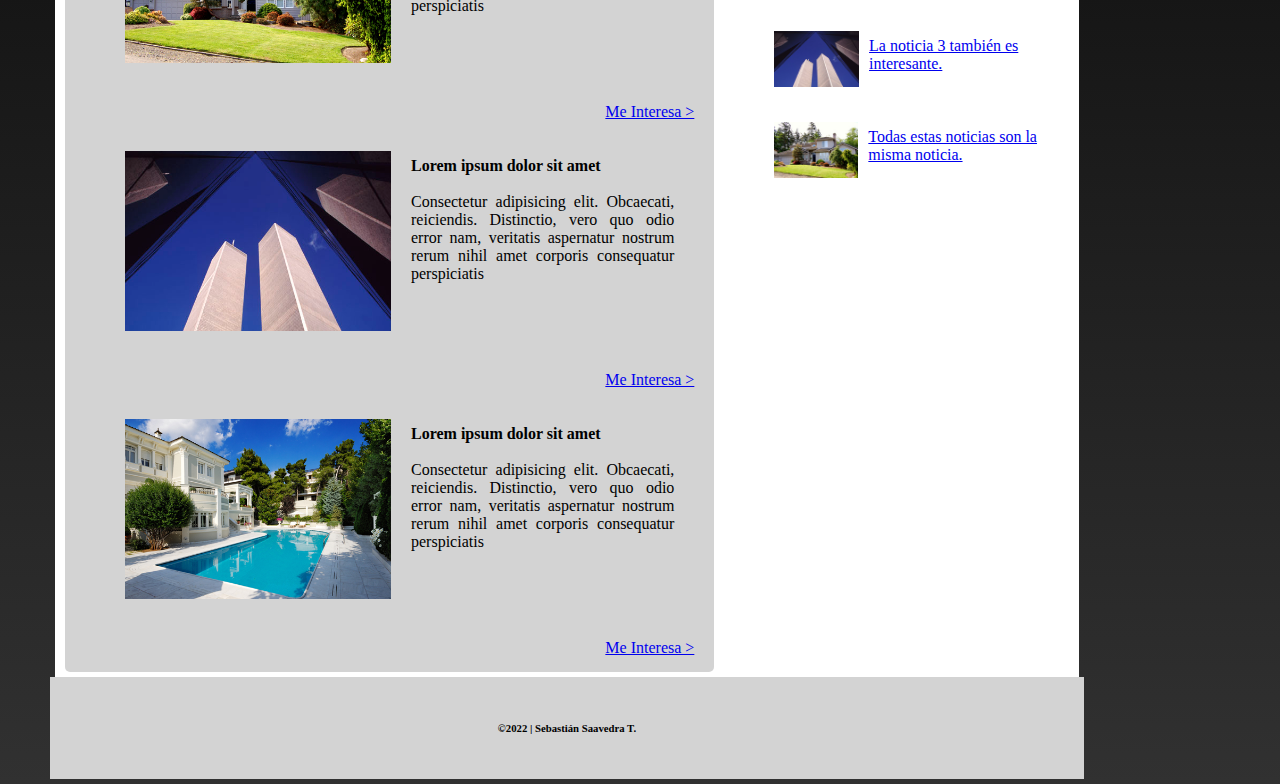
<file: secciones/5_ventas.html>
<!DOCTYPE html>
<html lang="en">
<head>
    <meta charset="UTF-8">
    <meta http-equiv="X-UA-Compatible" content="IE=edge">
    <meta name="viewport" content="width=device-width, initial-scale=1.0">
    <title>Ventas - Lassure Corredores</title>
    <!--estilos bootstrap-->
    <link href="https://cdn.jsdelivr.net/npm/bootstrap@5.1.3/dist/css/bootstrap.min.css" rel="stylesheet" integrity="sha384-1BmE4kWBq78iYhFldvKuhfTAU6auU8tT94WrHftjDbrCEXSU1oBoqyl2QvZ6jIW3" crossorigin="anonymous">
    <!--mi hoja de estilos-->
    <link rel="stylesheet" href="../estilos.css">
    <link rel="stylesheet" href="1_comprar.css">
    

</head>

<!--seccion alquiler-->
<body class="body">
    <div>
        <!--header, marca y barra de navegacion-->
        <div class="header_1">
            <header>
                <a href="../index.html"><img src="../recursos/logo.gif" alt="Lassure_Propiedades"></a>
                
            </header>
            <nav class="nav">
                <a class="link" href="../secciones/1_comprar.html">Comprar</a>
                <a class="link" href="../secciones/2_alquiler.html">Alquiler</a>                
                <a class="link"  href="../secciones/3_finanzas.html">Finanzas</a>
                <a class="link"  href="../secciones/4_servicios.html">Servicios</a>
                <a class="link"  href="../secciones/5_ventas.html">Ventas</a>
                <a class="link"  href="../secciones/6_contactenos.html">Cont&aacute;ctenos</a>
                <a class="link" href="../secciones/7_noticias.html">Noticias</a>
            </nav>
        </div>

        <!--slider-->
        <div>
            <div id="carouselExampleSlidesOnly" class="carousel slide" data-bs-ride="carousel">
                <div class="carousel-inner">
                  <div class="carousel-item active">
                    <img src="../../recursos/img/header1.jpg" class="d-block w-100" alt="header1">
                  </div>
                  <div class="carousel-item">
                    <img src="../../recursos/img/header2.jpg" class="d-block w-100" alt="header2">
                  </div>
                  <div class="carousel-item">
                    <img src="../../recursos/img/header3.jpg" class="d-block w-100" alt="header3">
                  </div>
                </div>
            </div>

        </div>
        <!--subtitulo + newsletter-->
        <div class="barra_subtitulo">
            <div class="seccion_subtitulo">
                <h2>Amet consectetur adipisicing elit. Error, quos?</h2>
            </div>
            <div class="seccion_newsletter">
                <div>
                    <h5>Suscr&iacute;base a nuestro newsletter </h5>
                </div>
                <div class="formulario_newsletter">
                
                    <div>
                        <label for="email">Mail</label>
                        <input type="email" class="form-control" id="email">
                    </div>
                    <div>
                        <button type="submit" class="btn btn-primary submit-button boton_enviar">Enviar</button>
                    </div>
                    
                </div>
            </div>
        </div>

        <!--el cuerpo, las 2 columnas con info y noticias-->
        
        <div class="cuerpo_blanco">
            <!--columna de texto-->
            <div class="columna_texto_seccion">

                <div class="encabezado_seccion">
                    <div class="pointer"><img src="../recursos/design/next.png" alt="pointer"></div>
                    <div class="bloque_texto"><h3>Ventas</h3></div>
                </div>
                
                <div class="bloque_texto">
                    <div class=".bloque_finanzas1">
                        <div class="bloque_finanzas2">
                            <img class="imagen_finanzas" src="/recursos/big/comp2-big.jpg" alt="imagen">
                            <p><b>Lorem ipsum dolor sit amet</b> <br><br> Consectetur adipisicing elit. Obcaecati, reiciendis. Distinctio, vero quo odio error nam, veritatis aspernatur nostrum rerum nihil amet corporis consequatur perspiciatis</p>
                        </div>
                        <div class="bloque_finanzas3">
                            <a href="../secciones/6_contactenos.html">Me Interesa ></a>
                        </div>
                    </div>
                    <div class=".bloque_finanzas1">
                        <div class="bloque_finanzas2">
                            <img class="imagen_finanzas" src="/recursos/big/comp6-big.jpg" alt="imagen">
                            <p><b>Lorem ipsum dolor sit amet</b> <br><br> Consectetur adipisicing elit. Obcaecati, reiciendis. Distinctio, vero quo odio error nam, veritatis aspernatur nostrum rerum nihil amet corporis consequatur perspiciatis</p>
                        </div>
                        <div class="bloque_finanzas3">
                            <a href="../secciones/6_contactenos.html">Me Interesa ></a>
                        </div>
                    </div>
                    <div class=".bloque_finanzas1">
                        <div class="bloque_finanzas2">
                            <img class="imagen_finanzas" src="/recursos/big/comp3-big.jpg" alt="imagen">
                            <p><b>Lorem ipsum dolor sit amet</b> <br><br> Consectetur adipisicing elit. Obcaecati, reiciendis. Distinctio, vero quo odio error nam, veritatis aspernatur nostrum rerum nihil amet corporis consequatur perspiciatis</p>
                        </div>
                        <div class="bloque_finanzas3">
                            <a href="../secciones/6_contactenos.html">Me Interesa ></a>
                        </div>
                    </div>

                </div>

            </div>

            <!--NOTICIAS DESTACADAS-->
            <div class="thumbnail_noticias">
                <div>

                    <div><h4>Noticias Destacadas</h4></div>
                    <div class="noticia">
                        <img class="imagen_noticia" src="../recursos/thumbs/comp1.jpg" alt="noticia">
                        <a href="https://www.portalinmobiliario.com/h/blog/arriendo-de-casas-registra-mayor-en-alza-de-precios-en-15-anos-inmob#landing_custom=tendencias-inmobiliarias"><p>Arriendos registran mayor alza en 15 años.</p></a>
                    </div>
                    <div class="noticia">
                        <img class="imagen_noticia" src="../recursos/thumbs/comp5.jpg" alt="noticia">
                        <a href="https://www.portalinmobiliario.com/h/blog/arriendo-de-casas-registra-mayor-en-alza-de-precios-en-15-anos-inmob#landing_custom=tendencias-inmobiliarias"><p>La noticia 2 viene despues de la 1.</p></a>
                    </div>
                    <div class="noticia">
                        <img class="imagen_noticia" src="../recursos/thumbs/comp6.jpg" alt="noticia">
                        <a href="https://www.portalinmobiliario.com/h/blog/arriendo-de-casas-registra-mayor-en-alza-de-precios-en-15-anos-inmob#landing_custom=tendencias-inmobiliarias"><p>La noticia 3 tambi&eacute;n es interesante.</p></a>
                    </div>
                    <div class="noticia">
                        <img class="imagen_noticia" src="../recursos/thumbs/comp2.jpg" alt="noticia">
                        <a href="https://www.portalinmobiliario.com/h/blog/arriendo-de-casas-registra-mayor-en-alza-de-precios-en-15-anos-inmob#landing_custom=tendencias-inmobiliarias"><p>Todas estas noticias son la misma noticia.</p></a>
                    </div>

                </div>  
                              
            </div>
            
        </div>

    </div>

    <!--Footer-->
    <div class="footer">
        <h6>©2022 | Sebasti&aacute;n Saavedra T.</h6>

    </div>
    
<!--link javascript bundle-->
 <script src="https://cdn.jsdelivr.net/npm/bootstrap@5.1.3/dist/js/bootstrap.bundle.min.js" integrity="sha384-ka7Sk0Gln4gmtz2MlQnikT1wXgYsOg+OMhuP+IlRH9sENBO0LRn5q+8nbTov4+1p" crossorigin="anonymous"></script>
   
</body>
</html>
</file>
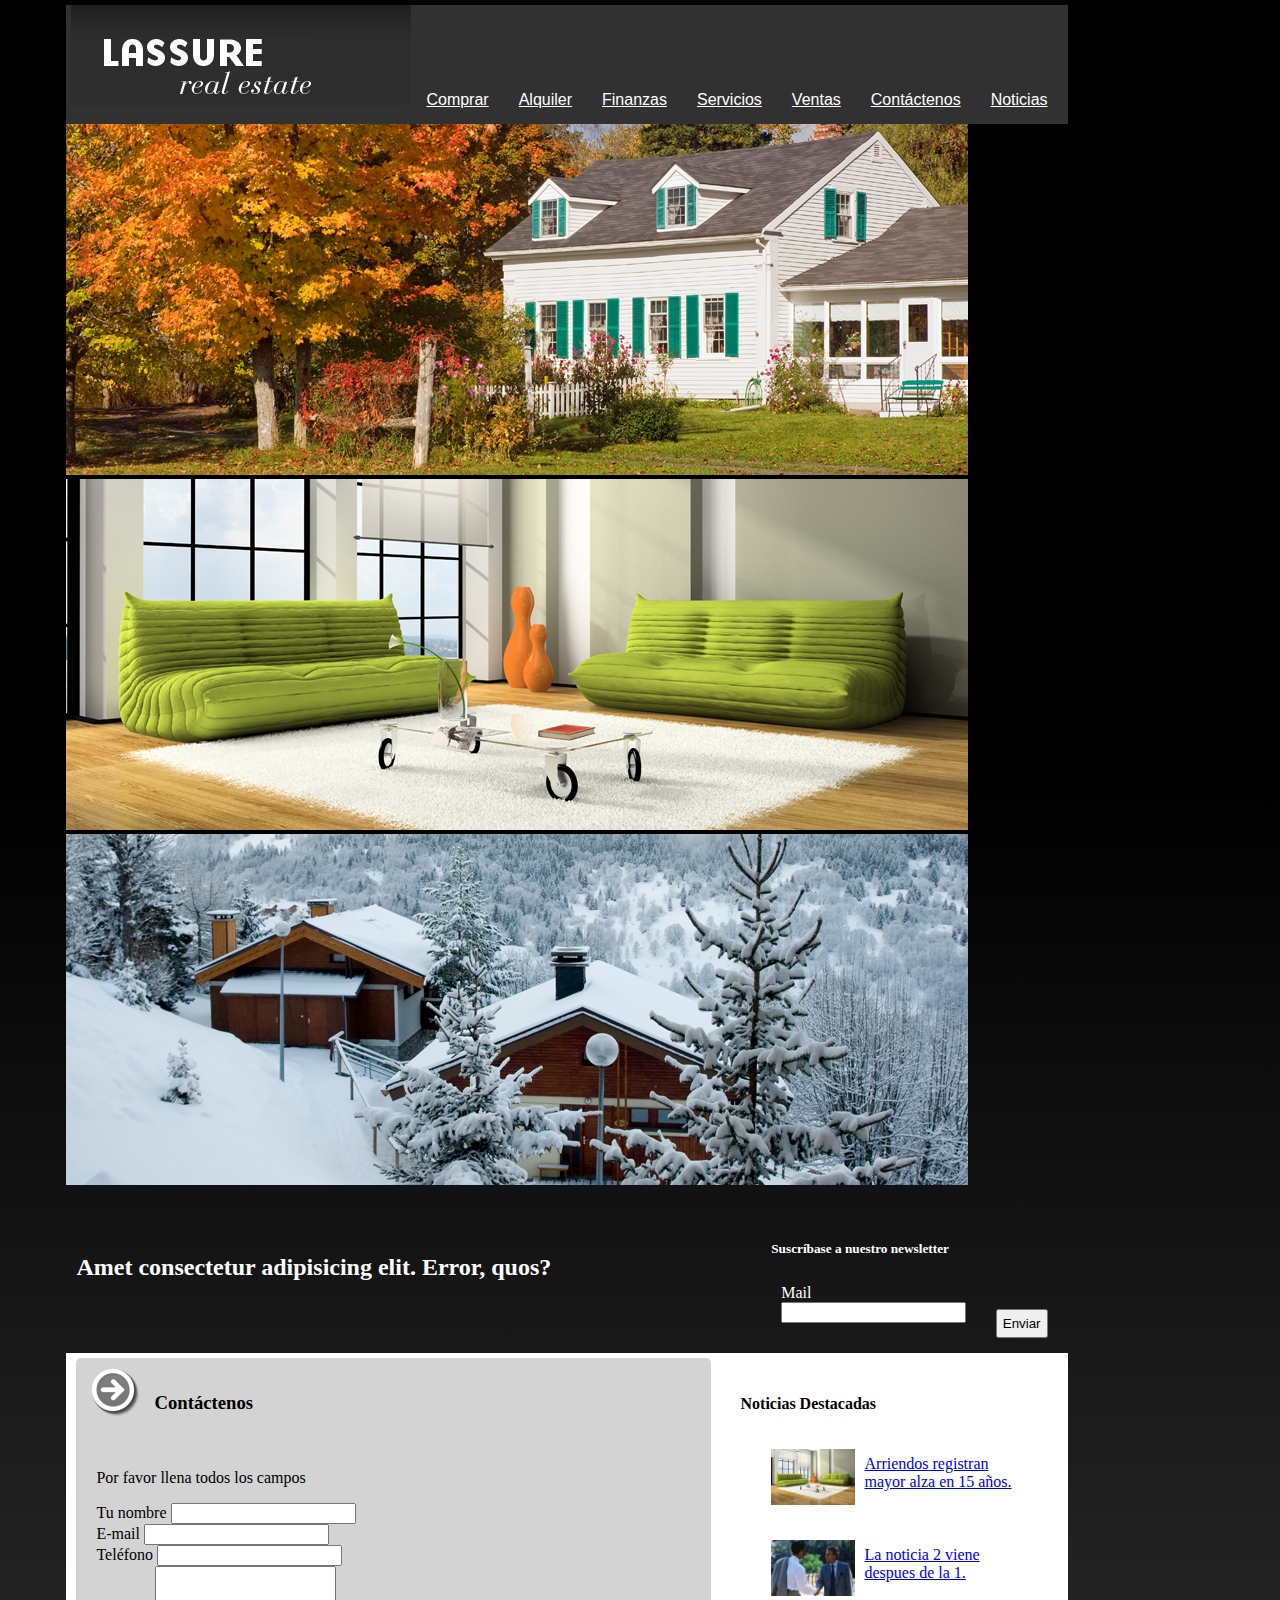
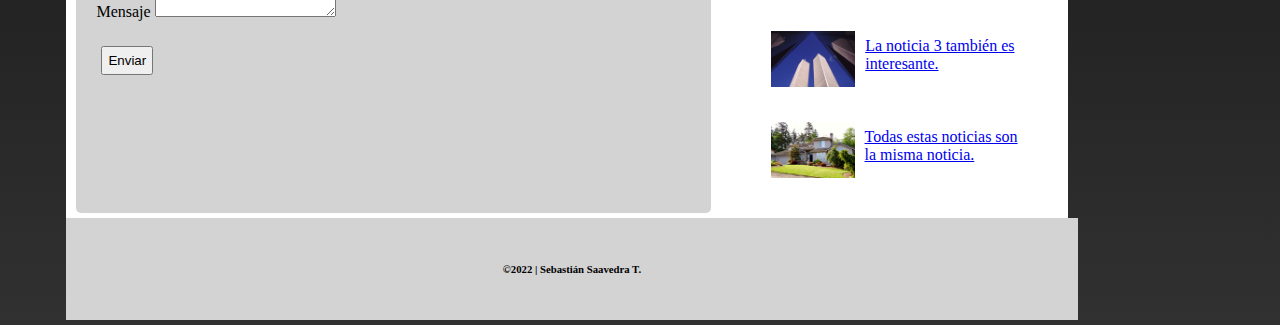
<file: secciones/6_contactenos.html>
<!DOCTYPE html>
<html lang="en">
<head>
    <meta charset="UTF-8">
    <meta http-equiv="X-UA-Compatible" content="IE=edge">
    <meta name="viewport" content="width=device-width, initial-scale=1.0">
    <title>Cont&aacute;ctenos - Lassure Corredores</title>
    <!--estilos bootstrap-->
    <link href="https://cdn.jsdelivr.net/npm/bootstrap@5.1.3/dist/css/bootstrap.min.css" rel="stylesheet" integrity="sha384-1BmE4kWBq78iYhFldvKuhfTAU6auU8tT94WrHftjDbrCEXSU1oBoqyl2QvZ6jIW3" crossorigin="anonymous">
    <!--mi hoja de estilos-->
    <link rel="stylesheet" href="../estilos.css">
    <link rel="stylesheet" href="1_comprar.css">    

</head>

<!--seccion contactenos-->
<body class="body">
    <div>
        <!--header, marca y barra de navegacion-->
        <div class="header_1">
            <header>
                <a href="../index.html"><img src="../recursos/logo.gif" alt="Lassure_Propiedades"></a>
                
            </header>
            <nav class="nav">
                <a class="link" href="../secciones/1_comprar.html">Comprar</a>
                <a class="link" href="../secciones/2_alquiler.html">Alquiler</a>                
                <a class="link"  href="../secciones/3_finanzas.html">Finanzas</a>
                <a class="link"  href="../secciones/4_servicios.html">Servicios</a>
                <a class="link"  href="../secciones/5_ventas.html">Ventas</a>
                <a class="link"  href="../secciones/6_contactenos.html">Cont&aacute;ctenos</a>
                <a class="link" href="../secciones/7_noticias.html">Noticias</a>
            </nav>
        </div>

        <!--slider-->
        <div>
            <div id="carouselExampleSlidesOnly" class="carousel slide" data-bs-ride="carousel">
                <div class="carousel-inner">
                  <div class="carousel-item active">
                    <img src="../../recursos/img/header1.jpg" class="d-block w-100" alt="header1">
                  </div>
                  <div class="carousel-item">
                    <img src="../../recursos/img/header2.jpg" class="d-block w-100" alt="header2">
                  </div>
                  <div class="carousel-item">
                    <img src="../../recursos/img/header3.jpg" class="d-block w-100" alt="header3">
                  </div>
                </div>
            </div>
        </div>
        
        <!--subtitulo + newsletter-->
        <div class="barra_subtitulo">
            <div class="seccion_subtitulo">
                <h2>Amet consectetur adipisicing elit. Error, quos?</h2>
            </div>
            <div class="seccion_newsletter">
                <div>
                    <h5>Suscr&iacute;base a nuestro newsletter </h5>
                </div>
                <div class="formulario_newsletter">
                
                    <div>
                        <label for="email">Mail</label>
                        <input type="email" class="form-control" id="email">
                    </div>
                    <div>
                        <button type="submit" class="btn btn-primary submit-button boton_enviar">Enviar</button>
                    </div>
                    
                </div>
            </div>
        </div>

        <!--el cuerpo, las 2 columnas con info y noticias-->
        
        <div class="cuerpo_blanco">
            <!--columna de texto-->
            <div></div>
            <div class="columna_texto_seccion">

                <div class="encabezado_seccion">
                    <div class="pointer"><img src="../recursos/design/next.png" alt="pointer"></div>
                    <div class="bloque_texto"><h3>Cont&aacute;ctenos</h3></div>
                </div>
                
                <div class="bloque_texto">

                    <form class="formulario" action="#" method="post">

                        <p>Por favor llena todos los campos</p>                   

                        <div class="form-group">
                            <label for="Nombre">Tu nombre</label>
                            <input type="text" class="form-control" id="Nombre">
                        </div>
                        
                        <div class="form-group">
                            <label for="email">E-mail</label>
                            <input type="email" class="form-control" id="email">
                        </div>
                    
                        <div class="form-group">
                            <label for="tel">Tel&eacute;fono</label>
                            <input type="tel" class="form-control" id="number">
                        </div>
                    
                        <div class="form-group">
                            <label for="exampleFormControlTextarea1">Mensaje</label>
                            <textarea class="form-control" id="exampleFormControlTextarea1" rows="3"></textarea>
                        </div>

                        <div>
                            <button type="submit" class="btn btn-primary submit-button boton_enviar">Enviar</button>
                        </div>                                                

                    </form>                    

                </div>

            </div>

            <!--NOTICIAS DESTACADAS-->
            <div class="thumbnail_noticias">
                <div>

                    <div><h4>Noticias Destacadas</h4></div>
                    <div class="noticia">
                        <img class="imagen_noticia" src="../recursos/thumbs/comp1.jpg" alt="noticia">
                        <a href="https://www.portalinmobiliario.com/h/blog/arriendo-de-casas-registra-mayor-en-alza-de-precios-en-15-anos-inmob#landing_custom=tendencias-inmobiliarias"><p>Arriendos registran mayor alza en 15 años.</p></a>
                    </div>
                    <div class="noticia">
                        <img class="imagen_noticia" src="../recursos/thumbs/comp5.jpg" alt="noticia">
                        <a href="https://www.portalinmobiliario.com/h/blog/arriendo-de-casas-registra-mayor-en-alza-de-precios-en-15-anos-inmob#landing_custom=tendencias-inmobiliarias"><p>La noticia 2 viene despues de la 1.</p></a>
                    </div>
                    <div class="noticia">
                        <img class="imagen_noticia" src="../recursos/thumbs/comp6.jpg" alt="noticia">
                        <a href="https://www.portalinmobiliario.com/h/blog/arriendo-de-casas-registra-mayor-en-alza-de-precios-en-15-anos-inmob#landing_custom=tendencias-inmobiliarias"><p>La noticia 3 tambi&eacute;n es interesante.</p></a>
                    </div>
                    <div class="noticia">
                        <img class="imagen_noticia" src="../recursos/thumbs/comp2.jpg" alt="noticia">
                        <a href="https://www.portalinmobiliario.com/h/blog/arriendo-de-casas-registra-mayor-en-alza-de-precios-en-15-anos-inmob#landing_custom=tendencias-inmobiliarias"><p>Todas estas noticias son la misma noticia.</p></a>
                    </div>

                </div>  
                              
            </div>
            
        </div>

        <!--Footer-->
        <div class="footer">
            <h6>©2022 | Sebasti&aacute;n Saavedra T.</h6>

        </div>

    </div>

    
    
<!--link javascript bundle-->
 <script src="https://cdn.jsdelivr.net/npm/bootstrap@5.1.3/dist/js/bootstrap.bundle.min.js" integrity="sha384-ka7Sk0Gln4gmtz2MlQnikT1wXgYsOg+OMhuP+IlRH9sENBO0LRn5q+8nbTov4+1p" crossorigin="anonymous"></script>
   
</body>
</html>
</file>
<file: estilos.css>
.body{
    width: 1024px;
    display: flex;
    flex-direction: column;
    align-items: center;
    background-color: black;
    background:linear-gradient(to bottom, black 40%, rgb(49, 49, 49));
    margin: 0px 150px 0px 50px;
    padding: 5px 5px;
}
.header_1{

    display: flex;
    flex-direction: row;
    align-items: baseline;
    color: white;
    background-color: rgb(49,49,49);
    padding: 0px 5px;
    margin: 0px;
}
.nav{
    display: flex;
    flex-direction: row;
} 
.link{
    color: white;
    margin: 10px;
    padding: 20px 5px 5px 5px;
    font-family: 'Franklin Gothic Medium', 'Arial Narrow', Arial, sans-serif;
}
.link:hover{
    background-color:lightgrey;
    color: black;
    padding: 30px 5px 30px 5px;
    margin: 0px 10px 10px 10px;
    border-radius: 5px;
}
.barra_subtitulo{
    display: flex;
    flex-direction: row;   
}
.seccion_subtitulo{
    width: 70%;
    padding: 40px 5px 5px 5px;
    margin: 5px;
    color: white;
}
.seccion_newsletter{
    width: 30%;
    padding: 30px 5px 5px 5px;
    color: white;
}
.formulario_newsletter{
    display: flex;
    flex-direction: row;
    margin: 5px;
    padding: 5px;
}
.boton_enviar{
    margin: 25px 5px 0px 5px;
    padding: 5px;
    align-items: baseline;
}                    
.cuerpo_blanco{
    display: flex;
    flex-direction: row;
    background-color: white;
}
.columna_texto{
    width: 33%;
    display: flex;
    flex-direction: column;
    margin: 5px 10px;
    padding: 5px 10px;
}
.bloque_texto{
    text-align: justify;
    margin: 5px;
    padding: 5px;
}
.titulo_texto{
    text-align: left;
}
.derecha{
    text-align: right;
    margin: 10px;
}
.linea_divisoria{
    background-color: black;
    height: 2px;
}
.bloque_destacado{
    background-color: lightgray;
    border-radius: 5px;
    margin: 5px 10px;
    padding: 10px 20px;
}
.contenedor_imagen{
    display: flex;
}
.imagen{
    position: relative;
    z-index: 1;
}
.texto_en_imagen{
    position: absolute;
    z-index: 2;
}
.footer{
    color: black;
    text-align: center;
    background-color: lightgray;
    width: 100%;
    padding: 20px 5px;
    margin: 0px;
}
</file>
<file: secciones/1_comprar.css>
.columna_texto_seccion{
    background-color: lightgrey;
    width: 66%;
    border-radius: 5px;
    margin: 5px 10px;
    padding: 5px 10px;
}
.thumbnail_noticias{
    width: 33%;
    height: 100%;
    margin: 10px 10px;
    padding: 10px 10px;
}
.noticia{
    display: flex;
    flex-direction: row;
    margin: 5px 10px;
    padding: 5px 10px;
}
.imagen_noticia{
    width: 100px;
    height: 56px;
    margin: 5px;
    padding: 5px;
}
.p_noticia{
    margin: 10px 5px;
    padding: 5px 10px;
}
.encabezado_seccion{
    display: flex;
    flex-direction: row;
}
.pointer{
    margin: 5px 5px 5px 5px;
}
.imagen_finanzas{
    width: 266px;
    height: 180px;
    margin: 0px 10px 10px 10px;
    padding: 10px;
}
.bloque_finanzas1{
    display: flex;
    flex-direction: column;
}
.bloque_finanzas2{
    display: flex;
    flex-direction: row;
    margin: 10px;
    padding: 10px;
}
.bloque_finanzas3{
    text-align: right;
}
</file>
